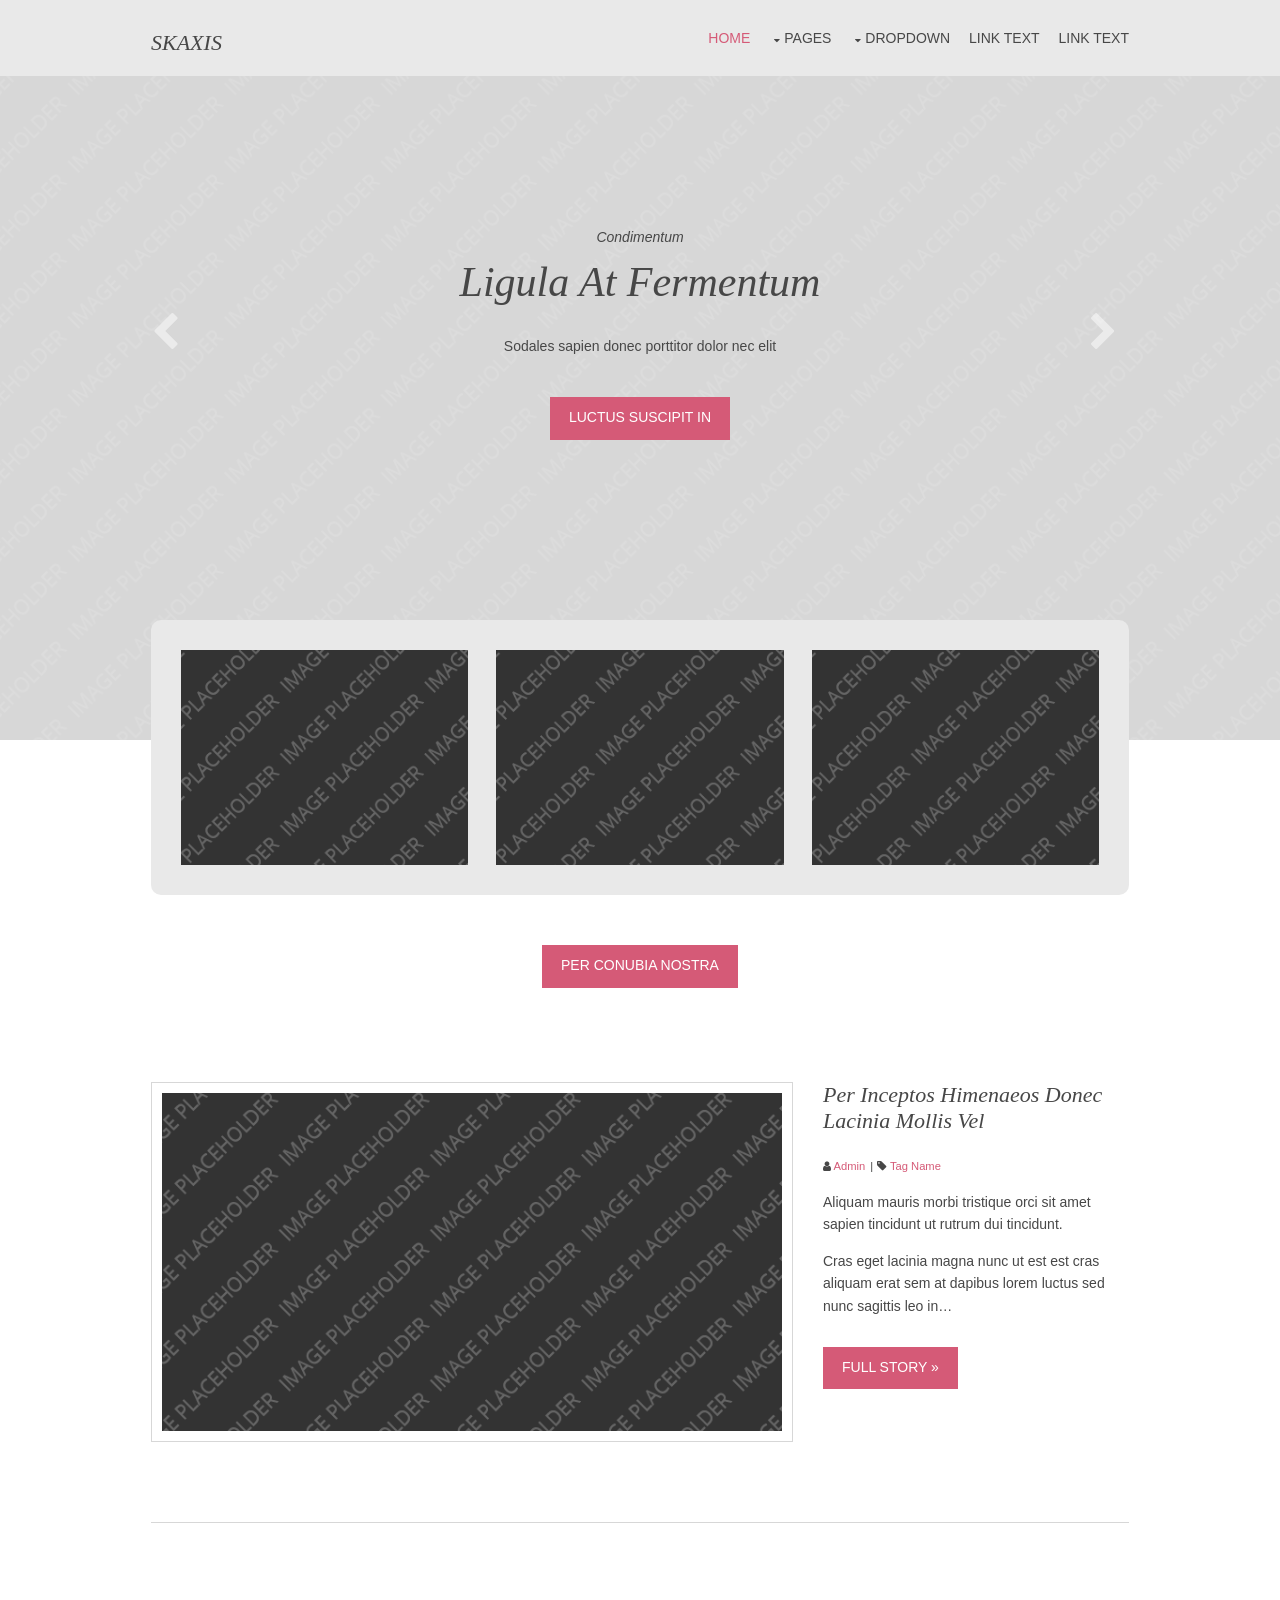
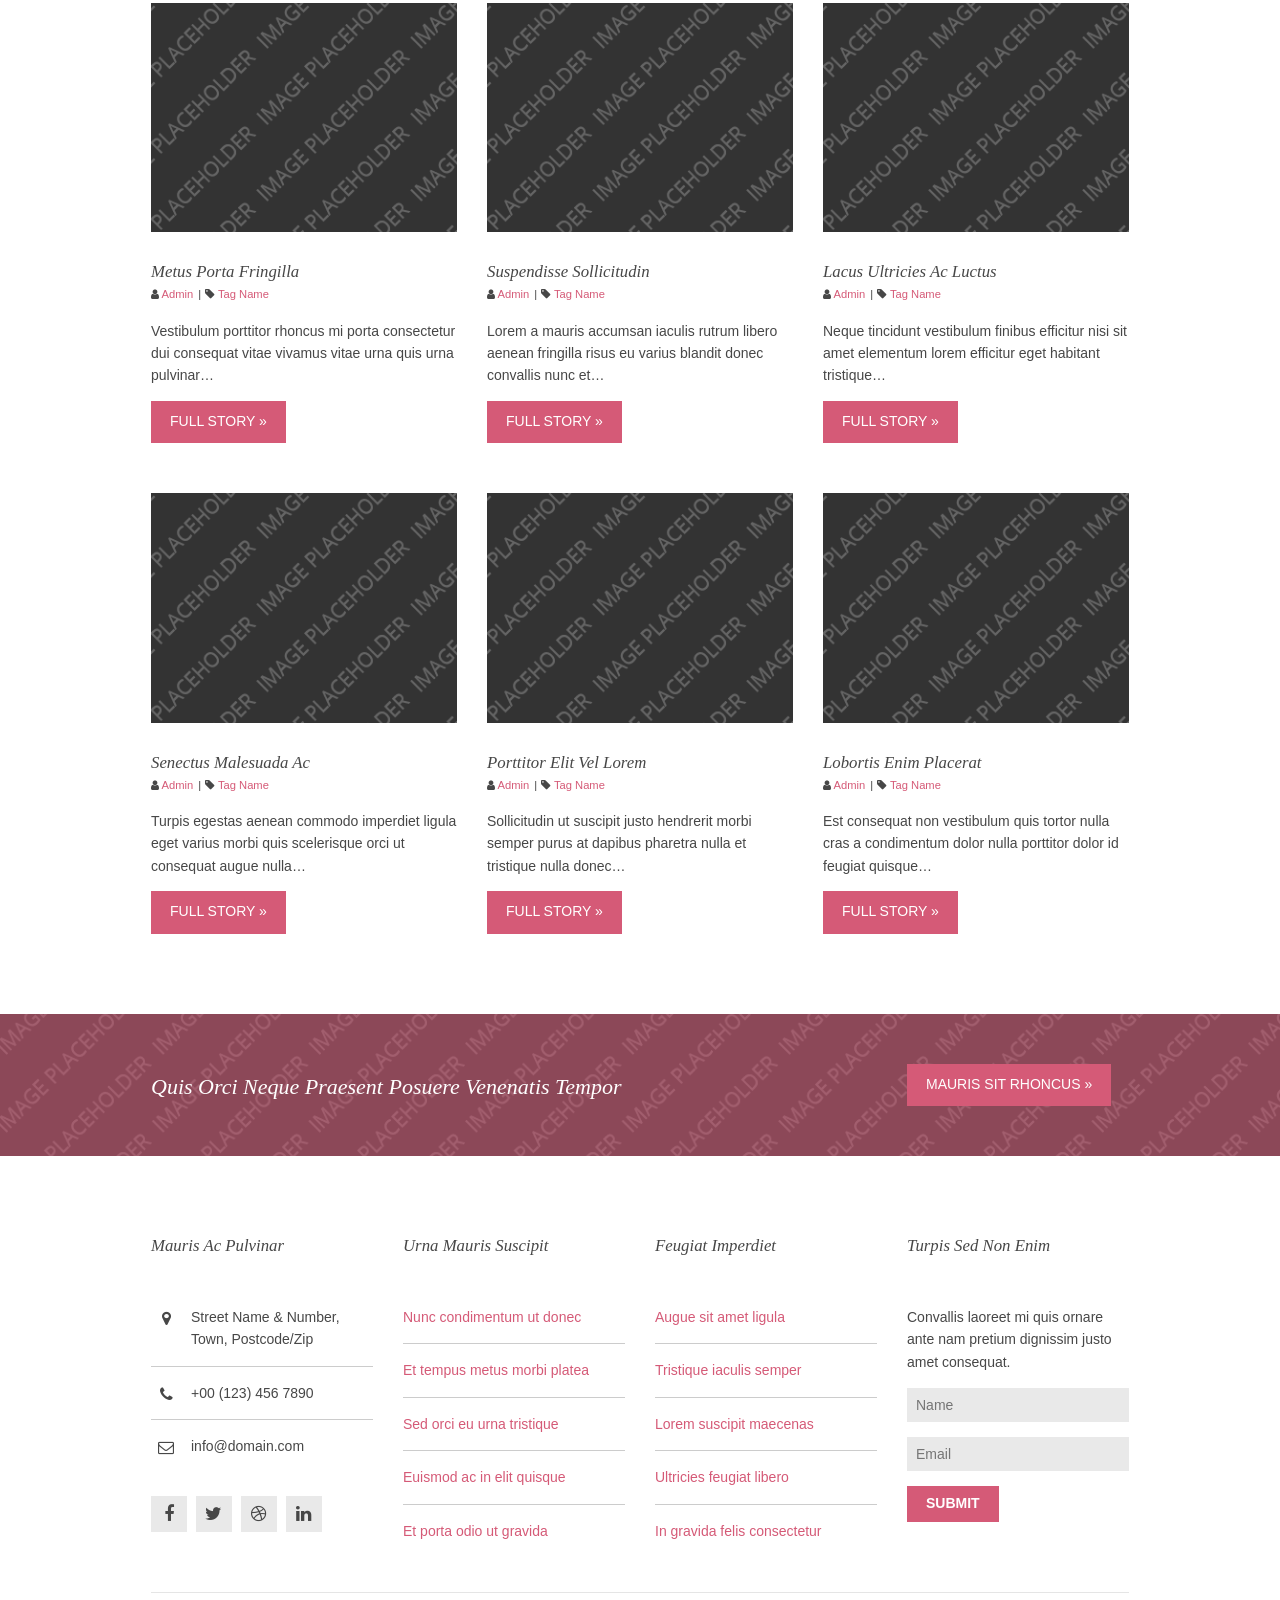
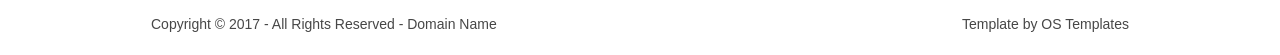
<file: index.html>
<!DOCTYPE html>
<!--
Template Name: Skaxis
Author: <a href="http://www.os-templates.com/">OS Templates</a>
Author URI: http://www.os-templates.com/
Licence: Free to use under our free template licence terms
Licence URI: http://www.os-templates.com/template-terms
-->
<html lang="">
<!-- To declare your language - read more here: https://www.w3.org/International/questions/qa-html-language-declarations -->
<head>
<title>Skaxis</title>
<meta charset="utf-8">
<meta name="viewport" content="width=device-width, initial-scale=1.0, maximum-scale=1.0, user-scalable=no">
<link href="layout/styles/layout.css" rel="stylesheet" type="text/css" media="all">
</head>
<body id="top">
<!-- ################################################################################################ -->
<!-- ################################################################################################ -->
<!-- ################################################################################################ -->
<!-- Top Background Image Wrapper -->
<div class="bgded overlay light" style="background-image:url('images/demo/backgrounds/01.png');"> 
  <!-- ################################################################################################ -->
  <div class="wrapper row1">
    <header id="header" class="hoc clear"> 
      <!-- ################################################################################################ -->
      <div id="logo" class="fl_left">
        <h1><a href="index.html">Skaxis</a></h1>
      </div>
      <nav id="mainav" class="fl_right">
        <ul class="clear">
          <li class="active"><a href="index.html">Home</a></li>
          <li><a class="drop" href="#">Pages</a>
            <ul>
              <li><a href="pages/gallery.html">Gallery</a></li>
              <li><a href="pages/full-width.html">Full Width</a></li>
              <li><a href="pages/sidebar-left.html">Sidebar Left</a></li>
              <li><a href="pages/sidebar-right.html">Sidebar Right</a></li>
              <li><a href="pages/basic-grid.html">Basic Grid</a></li>
            </ul>
          </li>
          <li><a class="drop" href="#">Dropdown</a>
            <ul>
              <li><a href="#">Level 2</a></li>
              <li><a class="drop" href="#">Level 2 + Drop</a>
                <ul>
                  <li><a href="#">Level 3</a></li>
                  <li><a href="#">Level 3</a></li>
                  <li><a href="#">Level 3</a></li>
                </ul>
              </li>
              <li><a href="#">Level 2</a></li>
            </ul>
          </li>
          <li><a href="#">Link Text</a></li>
          <li><a href="#">Link Text</a></li>
        </ul>
      </nav>
      <!-- ################################################################################################ -->
    </header>
  </div>
  <!-- ################################################################################################ -->
  <!-- ################################################################################################ -->
  <!-- ################################################################################################ -->
  <div id="pageintro" class="hoc clear"> 
    <!-- ################################################################################################ -->
    <div class="flexslider basicslider">
      <ul class="slides">
        <li>
          <article>
            <p>Condimentum</p>
            <h3 class="heading">Ligula at fermentum</h3>
            <p>Sodales sapien donec porttitor dolor nec elit</p>
            <footer><a class="btn" href="#">Luctus suscipit in</a></footer>
          </article>
        </li>
        <li>
          <article>
            <p>Laoreet</p>
            <h3 class="heading">Iaculis interdum</h3>
            <p>Nulla scelerisque posuere convallis</p>
            <footer>
              <form class="group" method="post" action="#">
                <fieldset>
                  <legend>Sign-Up:</legend>
                  <input type="email" value="" placeholder="Email Here&hellip;">
                  <button class="fa fa-sign-in" type="submit" title="Submit"><em>Submit</em></button>
                </fieldset>
              </form>
            </footer>
          </article>
        </li>
        <li>
          <article>
            <p>Phasellus</p>
            <h3 class="heading">Bibendum blandit</h3>
            <p>Lacus non tincidunt class aptent taciti sociosqu</p>
            <footer><a class="btn inverse" href="#">Litora torquent</a></footer>
          </article>
        </li>
      </ul>
    </div>
    <!-- ################################################################################################ -->
  </div>
  <!-- ################################################################################################ -->
</div>
<!-- End Top Background Image Wrapper -->
<!-- ################################################################################################ -->
<!-- ################################################################################################ -->
<!-- ################################################################################################ -->
<div class="wrapper">
  <div class="hoc clear"> 
    <!-- ################################################################################################ -->
    <figure id="introblocks">
      <ul class="nospace group">
        <li class="one_third first"><a href="#"><img src="images/demo/320x240.png" alt=""></a></li>
        <li class="one_third"><a href="#"><img src="images/demo/320x240.png" alt=""></a></li>
        <li class="one_third"><a href="#"><img src="images/demo/320x240.png" alt=""></a></li>
      </ul>
    </figure>
    <p class="center"><a class="btn" href="#">Per conubia nostra</a></p>
    <!-- ################################################################################################ -->
  </div>
</div>
<!-- ################################################################################################ -->
<!-- ################################################################################################ -->
<!-- ################################################################################################ -->
<div class="wrapper row3">
  <main class="hoc container clear"> 
    <!-- main body -->
    <!-- ################################################################################################ -->
    <article class="group btmspace-80">
      <div class="two_third first"><img class="borderedbox inspace-10" src="images/demo/660x360.png" alt=""></div>
      <div class="one_third">
        <h6 class="heading">Per inceptos himenaeos donec lacinia mollis vel</h6>
        <ul class="nospace meta">
          <li><i class="fa fa-user"></i> <a href="#">Admin</a></li>
          <li><i class="fa fa-tag"></i> <a href="#">Tag Name</a></li>
        </ul>
        <p>Aliquam mauris morbi tristique orci sit amet sapien tincidunt ut rutrum dui tincidunt.</p>
        <p class="btmspace-30">Cras eget lacinia magna nunc ut est est cras aliquam erat sem at dapibus lorem luctus sed nunc sagittis leo in&hellip;</p>
        <footer class="nospace"><a class="btn" href="#">Full Story &raquo;</a></footer>
      </div>
    </article>
    <!-- ################################################################################################ -->
    <hr class="btmspace-80">
    <!-- ################################################################################################ -->
    <ul class="nospace group overview">
      <li class="one_third">
        <article><a href="#"><img src="images/demo/320x240.png" alt=""></a>
          <h6 class="heading">Metus porta fringilla</h6>
          <ul class="nospace meta">
            <li><i class="fa fa-user"></i> <a href="#">Admin</a></li>
            <li><i class="fa fa-tag"></i> <a href="#">Tag Name</a></li>
          </ul>
          <p>Vestibulum porttitor rhoncus mi porta consectetur dui consequat vitae vivamus vitae urna quis urna pulvinar&hellip;</p>
          <footer class="nospace"><a class="btn" href="#">Full Story &raquo;</a></footer>
        </article>
      </li>
      <li class="one_third">
        <article><a href="#"><img src="images/demo/320x240.png" alt=""></a>
          <h6 class="heading">Suspendisse sollicitudin</h6>
          <ul class="nospace meta">
            <li><i class="fa fa-user"></i> <a href="#">Admin</a></li>
            <li><i class="fa fa-tag"></i> <a href="#">Tag Name</a></li>
          </ul>
          <p>Lorem a mauris accumsan iaculis rutrum libero aenean fringilla risus eu varius blandit donec convallis nunc et&hellip;</p>
          <footer class="nospace"><a class="btn" href="#">Full Story &raquo;</a></footer>
        </article>
      </li>
      <li class="one_third">
        <article><a href="#"><img src="images/demo/320x240.png" alt=""></a>
          <h6 class="heading">Lacus ultricies ac luctus</h6>
          <ul class="nospace meta">
            <li><i class="fa fa-user"></i> <a href="#">Admin</a></li>
            <li><i class="fa fa-tag"></i> <a href="#">Tag Name</a></li>
          </ul>
          <p>Neque tincidunt vestibulum finibus efficitur nisi sit amet elementum lorem efficitur eget habitant tristique&hellip;</p>
          <footer class="nospace"><a class="btn" href="#">Full Story &raquo;</a></footer>
        </article>
      </li>
      <li class="one_third">
        <article><a href="#"><img src="images/demo/320x240.png" alt=""></a>
          <h6 class="heading">Senectus malesuada ac</h6>
          <ul class="nospace meta">
            <li><i class="fa fa-user"></i> <a href="#">Admin</a></li>
            <li><i class="fa fa-tag"></i> <a href="#">Tag Name</a></li>
          </ul>
          <p>Turpis egestas aenean commodo imperdiet ligula eget varius morbi quis scelerisque orci ut consequat augue nulla&hellip;</p>
          <footer class="nospace"><a class="btn" href="#">Full Story &raquo;</a></footer>
        </article>
      </li>
      <li class="one_third">
        <article><a href="#"><img src="images/demo/320x240.png" alt=""></a>
          <h6 class="heading">Porttitor elit vel lorem</h6>
          <ul class="nospace meta">
            <li><i class="fa fa-user"></i> <a href="#">Admin</a></li>
            <li><i class="fa fa-tag"></i> <a href="#">Tag Name</a></li>
          </ul>
          <p>Sollicitudin ut suscipit justo hendrerit morbi semper purus at dapibus pharetra nulla et tristique nulla donec&hellip;</p>
          <footer class="nospace"><a class="btn" href="#">Full Story &raquo;</a></footer>
        </article>
      </li>
      <li class="one_third">
        <article><a href="#"><img src="images/demo/320x240.png" alt=""></a>
          <h6 class="heading">Lobortis enim placerat</h6>
          <ul class="nospace meta">
            <li><i class="fa fa-user"></i> <a href="#">Admin</a></li>
            <li><i class="fa fa-tag"></i> <a href="#">Tag Name</a></li>
          </ul>
          <p>Est consequat non vestibulum quis tortor nulla cras a condimentum dolor nulla porttitor dolor id feugiat quisque&hellip;</p>
          <footer class="nospace"><a class="btn" href="#">Full Story &raquo;</a></footer>
        </article>
      </li>
    </ul>
    <!-- ################################################################################################ -->
    <!-- / main body -->
    <div class="clear"></div>
  </main>
</div>
<!-- ################################################################################################ -->
<!-- ################################################################################################ -->
<!-- ################################################################################################ -->
<div class="wrapper bgded overlay coloured" style="background-image:url('images/demo/backgrounds/02.png');">
  <article class="hoc cta clear"> 
    <!-- ################################################################################################ -->
    <h6 class="three_quarter first">Quis orci neque praesent posuere venenatis tempor</h6>
    <footer class="one_quarter"><a class="btn" href="#">Mauris sit rhoncus &raquo;</a></footer>
    <!-- ################################################################################################ -->
  </article>
</div>
<!-- ################################################################################################ -->
<!-- ################################################################################################ -->
<!-- ################################################################################################ -->
<div class="wrapper row4">
  <footer id="footer" class="hoc clear"> 
    <!-- ################################################################################################ -->
    <div class="one_quarter first">
      <h6 class="heading">Mauris ac pulvinar</h6>
      <ul class="nospace btmspace-30 linklist contact">
        <li><i class="fa fa-map-marker"></i>
          <address>
          Street Name &amp; Number, Town, Postcode/Zip
          </address>
        </li>
        <li><i class="fa fa-phone"></i> +00 (123) 456 7890</li>
        <li><i class="fa fa-envelope-o"></i> info@domain.com</li>
      </ul>
      <ul class="faico clear">
        <li><a class="faicon-facebook" href="#"><i class="fa fa-facebook"></i></a></li>
        <li><a class="faicon-twitter" href="#"><i class="fa fa-twitter"></i></a></li>
        <li><a class="faicon-dribble" href="#"><i class="fa fa-dribbble"></i></a></li>
        <li><a class="faicon-linkedin" href="#"><i class="fa fa-linkedin"></i></a></li>
      </ul>
    </div>
    <div class="one_quarter">
      <h6 class="heading">Urna mauris suscipit</h6>
      <ul class="nospace linklist">
        <li><a href="#">Nunc condimentum ut donec</a></li>
        <li><a href="#">Et tempus metus morbi platea</a></li>
        <li><a href="#">Sed orci eu urna tristique</a></li>
        <li><a href="#">Euismod ac in elit quisque</a></li>
        <li><a href="#">Et porta odio ut gravida</a></li>
      </ul>
    </div>
    <div class="one_quarter">
      <h6 class="heading">Feugiat imperdiet</h6>
      <ul class="nospace linklist">
        <li><a href="#">Augue sit amet ligula</a></li>
        <li><a href="#">Tristique iaculis semper</a></li>
        <li><a href="#">Lorem suscipit maecenas</a></li>
        <li><a href="#">Ultricies feugiat libero</a></li>
        <li><a href="#">In gravida felis consectetur</a></li>
      </ul>
    </div>
    <div class="one_quarter">
      <h6 class="heading">Turpis sed non enim</h6>
      <p class="nospace btmspace-15">Convallis laoreet mi quis ornare ante nam pretium dignissim justo amet consequat.</p>
      <form method="post" action="#">
        <fieldset>
          <legend>Newsletter:</legend>
          <input class="btmspace-15" type="text" value="" placeholder="Name">
          <input class="btmspace-15" type="text" value="" placeholder="Email">
          <button type="submit" value="submit">Submit</button>
        </fieldset>
      </form>
    </div>
    <!-- ################################################################################################ -->
  </footer>
</div>
<!-- ################################################################################################ -->
<!-- ################################################################################################ -->
<!-- ################################################################################################ -->
<div class="wrapper row5">
  <div id="copyright" class="hoc clear"> 
    <!-- ################################################################################################ -->
    <p class="fl_left">Copyright &copy; 2017 - All Rights Reserved - <a href="#">Domain Name</a></p>
    <p class="fl_right">Template by <a target="_blank" href="http://www.os-templates.com/" title="Free Website Templates">OS Templates</a></p>
    <!-- ################################################################################################ -->
  </div>
</div>
<!-- ################################################################################################ -->
<!-- ################################################################################################ -->
<!-- ################################################################################################ -->
<a id="backtotop" href="#top"><i class="fa fa-chevron-up"></i></a>
<!-- JAVASCRIPTS -->
<script src="layout/scripts/jquery.min.js"></script>
<script src="layout/scripts/jquery.backtotop.js"></script>
<script src="layout/scripts/jquery.mobilemenu.js"></script>
<script src="layout/scripts/jquery.flexslider-min.js"></script>
</body>
</html>
</file>
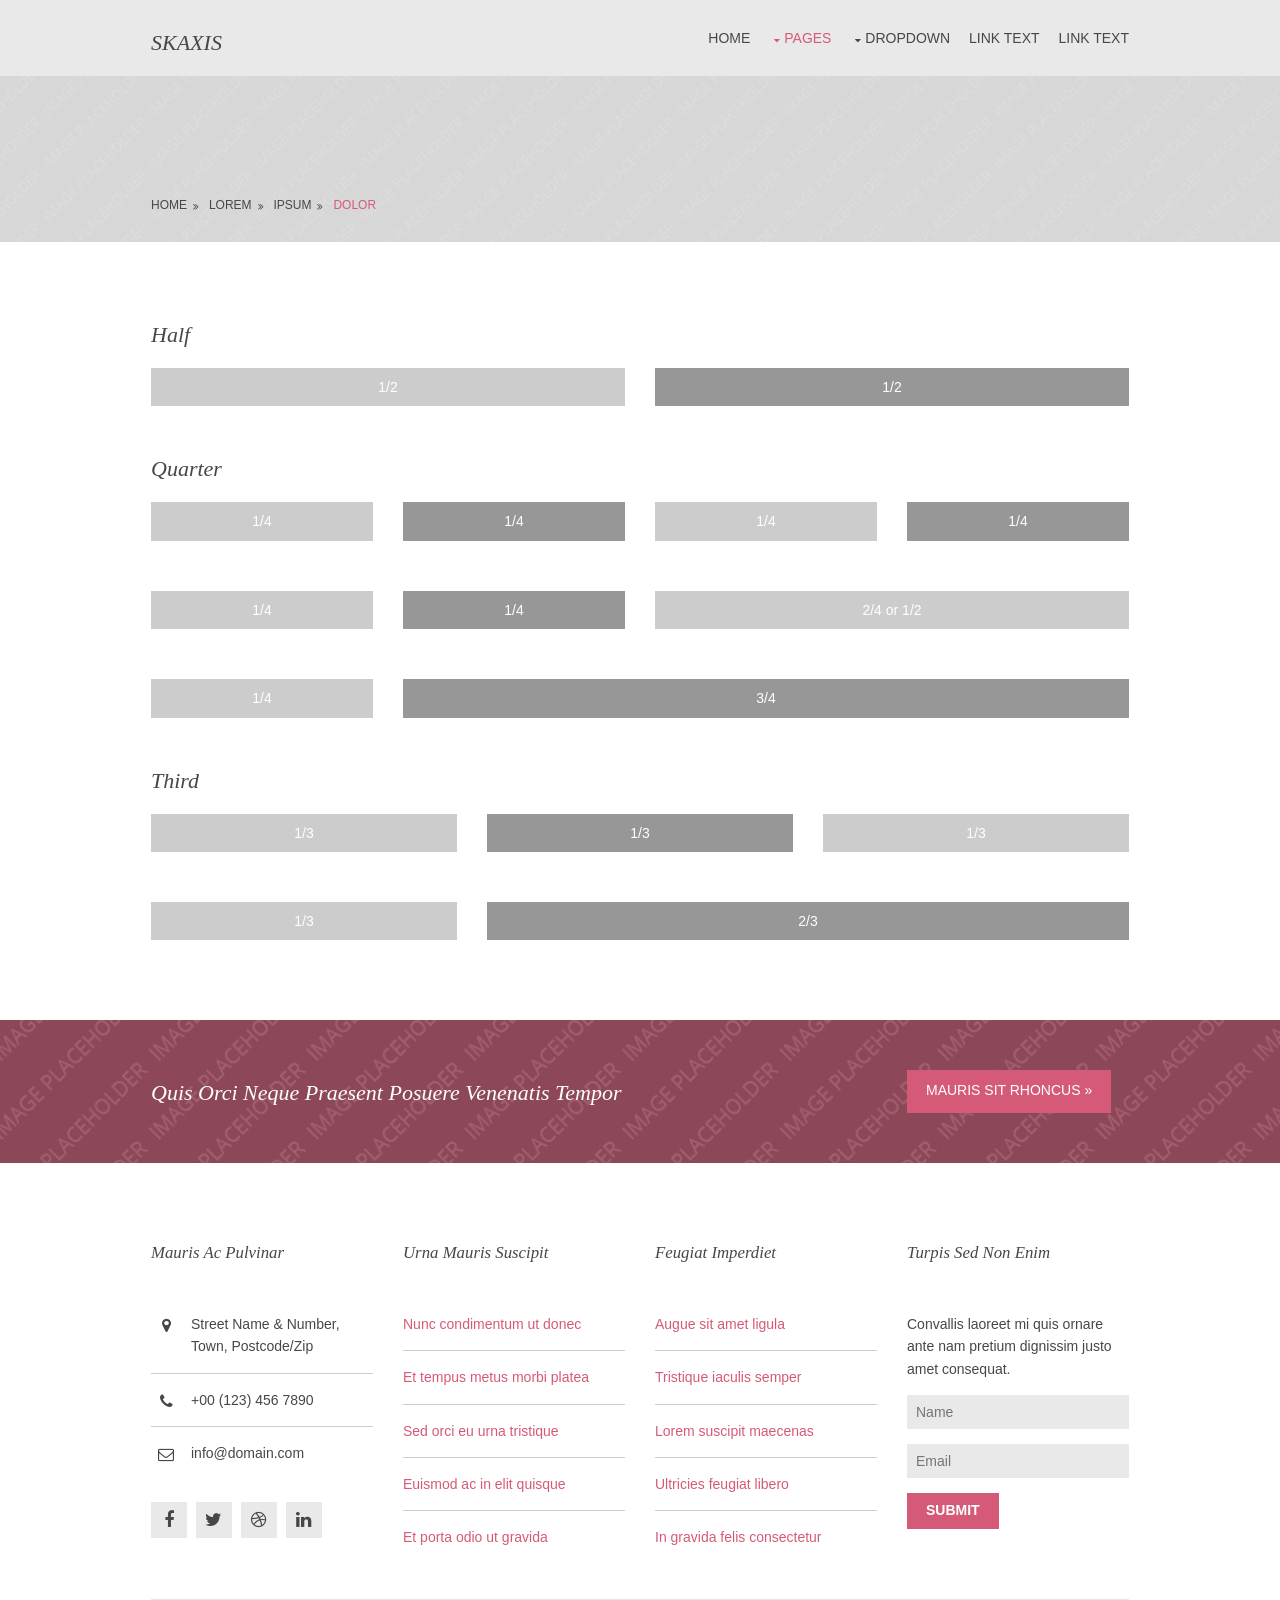
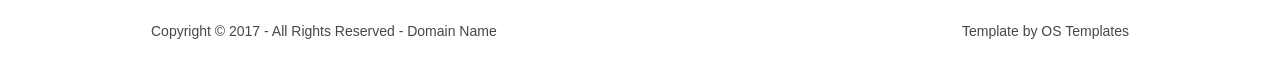
<file: pages/basic-grid.html>
<!DOCTYPE html>
<!--
Template Name: Skaxis
Author: <a href="http://www.os-templates.com/">OS Templates</a>
Author URI: http://www.os-templates.com/
Licence: Free to use under our free template licence terms
Licence URI: http://www.os-templates.com/template-terms
-->
<html lang="">
<!-- To declare your language - read more here: https://www.w3.org/International/questions/qa-html-language-declarations -->
<head>
<title>Skaxis | Pages | Basic Grid</title>
<meta charset="utf-8">
<meta name="viewport" content="width=device-width, initial-scale=1.0, maximum-scale=1.0, user-scalable=no">
<link href="../layout/styles/layout.css" rel="stylesheet" type="text/css" media="all">
<style type="text/css">
/* DEMO ONLY */
.container .demo{text-align:center;}
.container .demo div{padding:8px 0;}
.container .demo div:nth-child(odd){color:#FFFFFF; background:#CCCCCC;}
.container .demo div:nth-child(even){color:#FFFFFF; background:#979797;}
@media screen and (max-width:900px){.container .demo div{margin-bottom:0;}}
/* DEMO ONLY */
</style>
</head>
<body id="top">
<!-- ################################################################################################ -->
<!-- ################################################################################################ -->
<!-- ################################################################################################ -->
<!-- Top Background Image Wrapper -->
<div class="bgded overlay light" style="background-image:url('../images/demo/backgrounds/01.png');"> 
  <!-- ################################################################################################ -->
  <div class="wrapper row1">
    <header id="header" class="hoc clear"> 
      <!-- ################################################################################################ -->
      <div id="logo" class="fl_left">
        <h1><a href="../index.html">Skaxis</a></h1>
      </div>
      <nav id="mainav" class="fl_right">
        <ul class="clear">
          <li><a href="../index.html">Home</a></li>
          <li class="active"><a class="drop" href="#">Pages</a>
            <ul>
              <li><a href="gallery.html">Gallery</a></li>
              <li><a href="full-width.html">Full Width</a></li>
              <li><a href="sidebar-left.html">Sidebar Left</a></li>
              <li><a href="sidebar-right.html">Sidebar Right</a></li>
              <li class="active"><a href="basic-grid.html">Basic Grid</a></li>
            </ul>
          </li>
          <li><a class="drop" href="#">Dropdown</a>
            <ul>
              <li><a href="#">Level 2</a></li>
              <li><a class="drop" href="#">Level 2 + Drop</a>
                <ul>
                  <li><a href="#">Level 3</a></li>
                  <li><a href="#">Level 3</a></li>
                  <li><a href="#">Level 3</a></li>
                </ul>
              </li>
              <li><a href="#">Level 2</a></li>
            </ul>
          </li>
          <li><a href="#">Link Text</a></li>
          <li><a href="#">Link Text</a></li>
        </ul>
      </nav>
      <!-- ################################################################################################ -->
    </header>
  </div>
  <!-- ################################################################################################ -->
  <!-- ################################################################################################ -->
  <!-- ################################################################################################ -->
  <div id="breadcrumb" class="hoc clear"> 
    <!-- ################################################################################################ -->
    <ul>
      <li><a href="#">Home</a></li>
      <li><a href="#">Lorem</a></li>
      <li><a href="#">Ipsum</a></li>
      <li><a href="#">Dolor</a></li>
    </ul>
    <!-- ################################################################################################ -->
  </div>
  <!-- ################################################################################################ -->
</div>
<!-- End Top Background Image Wrapper -->
<!-- ################################################################################################ -->
<!-- ################################################################################################ -->
<!-- ################################################################################################ -->
<div class="wrapper row3">
  <main class="hoc container clear"> 
    <!-- main body -->
    <!-- ################################################################################################ -->
    <div class="content"> 
      <!-- ################################################################################################ -->
      <h2>Half</h2>
      <!-- ################################################################################################ -->
      <div class="group btmspace-50 demo">
        <div class="one_half first">1/2</div>
        <div class="one_half">1/2</div>
      </div>
      <!-- ################################################################################################ -->
      <h2>Quarter</h2>
      <!-- ################################################################################################ -->
      <div class="group btmspace-50 demo">
        <div class="one_quarter first">1/4</div>
        <div class="one_quarter">1/4</div>
        <div class="one_quarter">1/4</div>
        <div class="one_quarter">1/4</div>
      </div>
      <div class="group btmspace-50 demo">
        <div class="one_quarter first">1/4</div>
        <div class="one_quarter">1/4</div>
        <div class="two_quarter">2/4 or 1/2</div>
      </div>
      <div class="group btmspace-50 demo">
        <div class="one_quarter first">1/4</div>
        <div class="three_quarter">3/4</div>
      </div>
      <!-- ################################################################################################ -->
      <h2>Third</h2>
      <!-- ################################################################################################ -->
      <div class="group btmspace-50 demo">
        <div class="one_third first">1/3</div>
        <div class="one_third">1/3</div>
        <div class="one_third">1/3</div>
      </div>
      <div class="group demo">
        <div class="one_third first">1/3</div>
        <div class="two_third">2/3</div>
      </div>
      <!-- ################################################################################################ -->
    </div>
    <!-- ################################################################################################ -->
    <!-- / main body -->
    <div class="clear"></div>
  </main>
</div>
<!-- ################################################################################################ -->
<!-- ################################################################################################ -->
<!-- ################################################################################################ -->
<div class="wrapper bgded overlay coloured" style="background-image:url('../images/demo/backgrounds/02.png');">
  <article class="hoc cta clear"> 
    <!-- ################################################################################################ -->
    <h6 class="three_quarter first">Quis orci neque praesent posuere venenatis tempor</h6>
    <footer class="one_quarter"><a class="btn" href="#">Mauris sit rhoncus &raquo;</a></footer>
    <!-- ################################################################################################ -->
  </article>
</div>
<!-- ################################################################################################ -->
<!-- ################################################################################################ -->
<!-- ################################################################################################ -->
<div class="wrapper row4">
  <footer id="footer" class="hoc clear"> 
    <!-- ################################################################################################ -->
    <div class="one_quarter first">
      <h6 class="heading">Mauris ac pulvinar</h6>
      <ul class="nospace btmspace-30 linklist contact">
        <li><i class="fa fa-map-marker"></i>
          <address>
          Street Name &amp; Number, Town, Postcode/Zip
          </address>
        </li>
        <li><i class="fa fa-phone"></i> +00 (123) 456 7890</li>
        <li><i class="fa fa-envelope-o"></i> info@domain.com</li>
      </ul>
      <ul class="faico clear">
        <li><a class="faicon-facebook" href="#"><i class="fa fa-facebook"></i></a></li>
        <li><a class="faicon-twitter" href="#"><i class="fa fa-twitter"></i></a></li>
        <li><a class="faicon-dribble" href="#"><i class="fa fa-dribbble"></i></a></li>
        <li><a class="faicon-linkedin" href="#"><i class="fa fa-linkedin"></i></a></li>
      </ul>
    </div>
    <div class="one_quarter">
      <h6 class="heading">Urna mauris suscipit</h6>
      <ul class="nospace linklist">
        <li><a href="#">Nunc condimentum ut donec</a></li>
        <li><a href="#">Et tempus metus morbi platea</a></li>
        <li><a href="#">Sed orci eu urna tristique</a></li>
        <li><a href="#">Euismod ac in elit quisque</a></li>
        <li><a href="#">Et porta odio ut gravida</a></li>
      </ul>
    </div>
    <div class="one_quarter">
      <h6 class="heading">Feugiat imperdiet</h6>
      <ul class="nospace linklist">
        <li><a href="#">Augue sit amet ligula</a></li>
        <li><a href="#">Tristique iaculis semper</a></li>
        <li><a href="#">Lorem suscipit maecenas</a></li>
        <li><a href="#">Ultricies feugiat libero</a></li>
        <li><a href="#">In gravida felis consectetur</a></li>
      </ul>
    </div>
    <div class="one_quarter">
      <h6 class="heading">Turpis sed non enim</h6>
      <p class="nospace btmspace-15">Convallis laoreet mi quis ornare ante nam pretium dignissim justo amet consequat.</p>
      <form method="post" action="#">
        <fieldset>
          <legend>Newsletter:</legend>
          <input class="btmspace-15" type="text" value="" placeholder="Name">
          <input class="btmspace-15" type="text" value="" placeholder="Email">
          <button type="submit" value="submit">Submit</button>
        </fieldset>
      </form>
    </div>
    <!-- ################################################################################################ -->
  </footer>
</div>
<!-- ################################################################################################ -->
<!-- ################################################################################################ -->
<!-- ################################################################################################ -->
<div class="wrapper row5">
  <div id="copyright" class="hoc clear"> 
    <!-- ################################################################################################ -->
    <p class="fl_left">Copyright &copy; 2017 - All Rights Reserved - <a href="#">Domain Name</a></p>
    <p class="fl_right">Template by <a target="_blank" href="http://www.os-templates.com/" title="Free Website Templates">OS Templates</a></p>
    <!-- ################################################################################################ -->
  </div>
</div>
<!-- ################################################################################################ -->
<!-- ################################################################################################ -->
<!-- ################################################################################################ -->
<a id="backtotop" href="#top"><i class="fa fa-chevron-up"></i></a>
<!-- JAVASCRIPTS -->
<script src="../layout/scripts/jquery.min.js"></script>
<script src="../layout/scripts/jquery.backtotop.js"></script>
<script src="../layout/scripts/jquery.mobilemenu.js"></script>
</body>
</html>
</file>
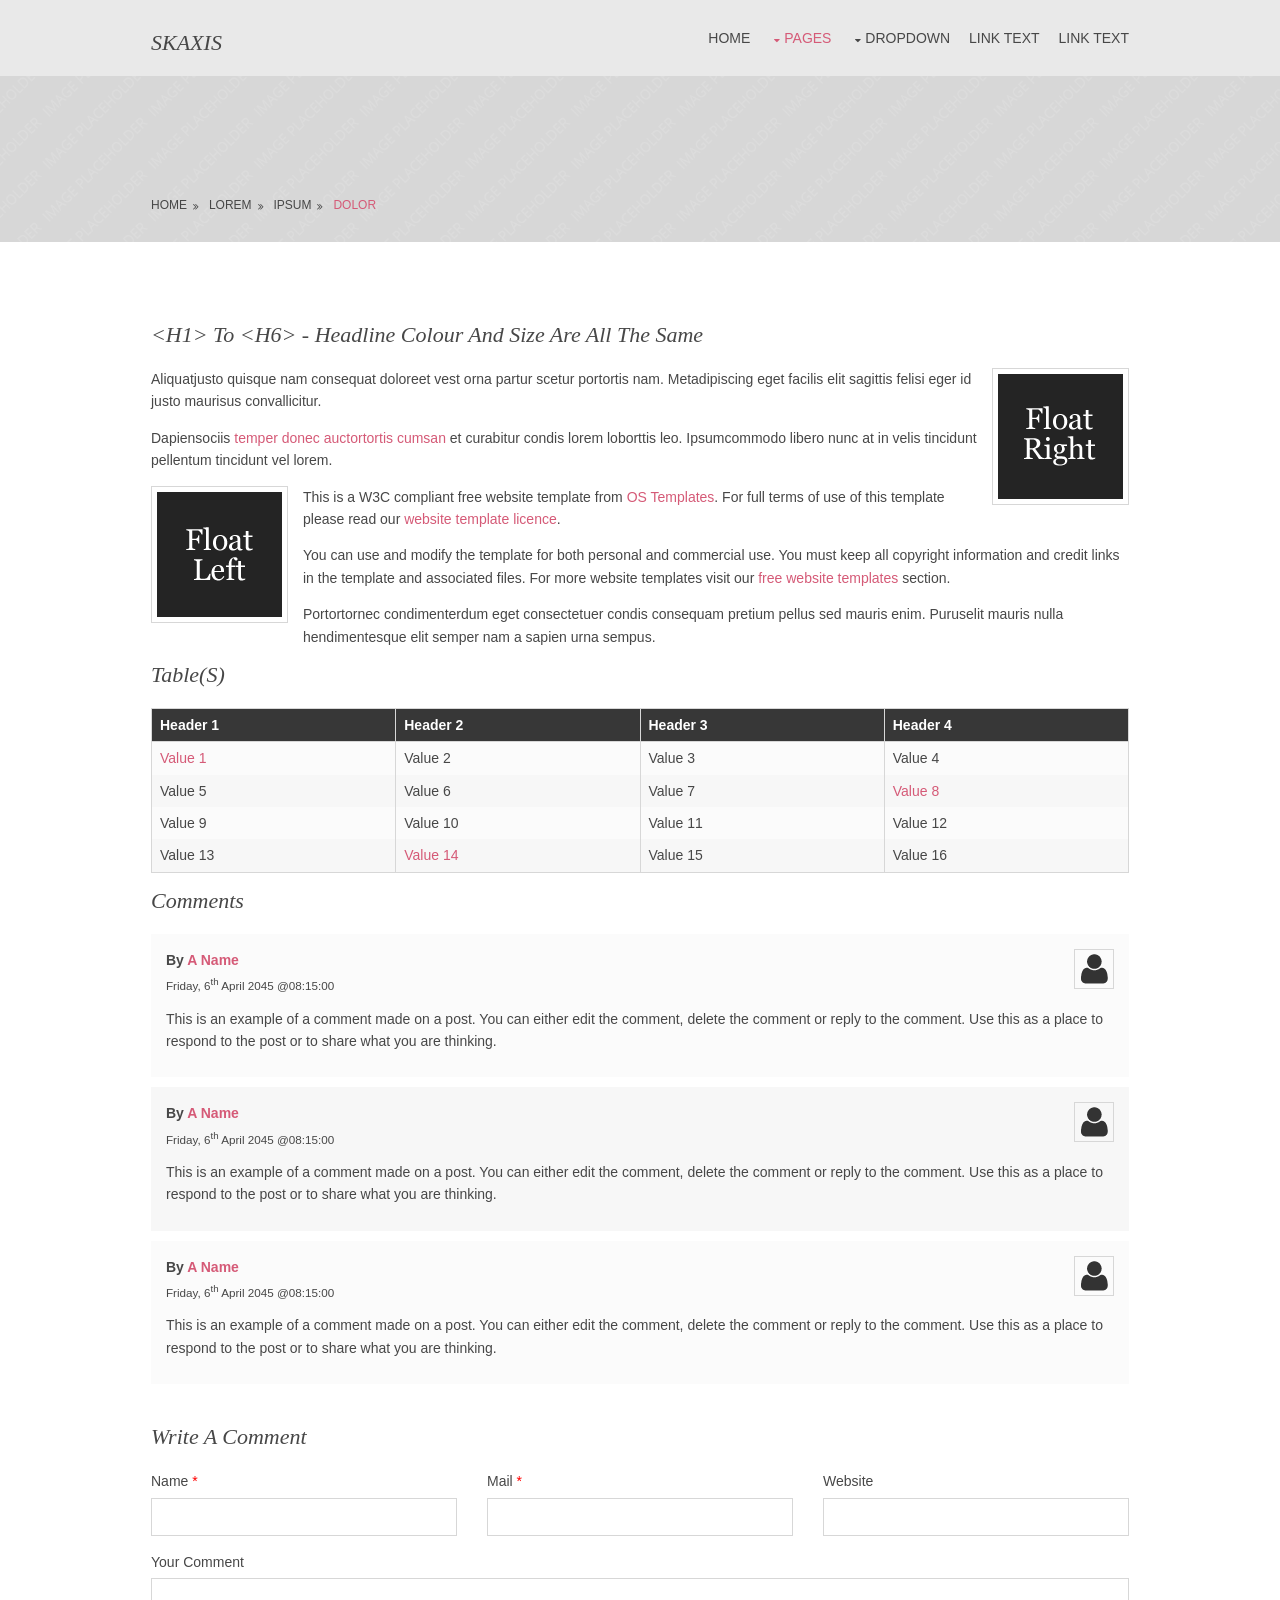
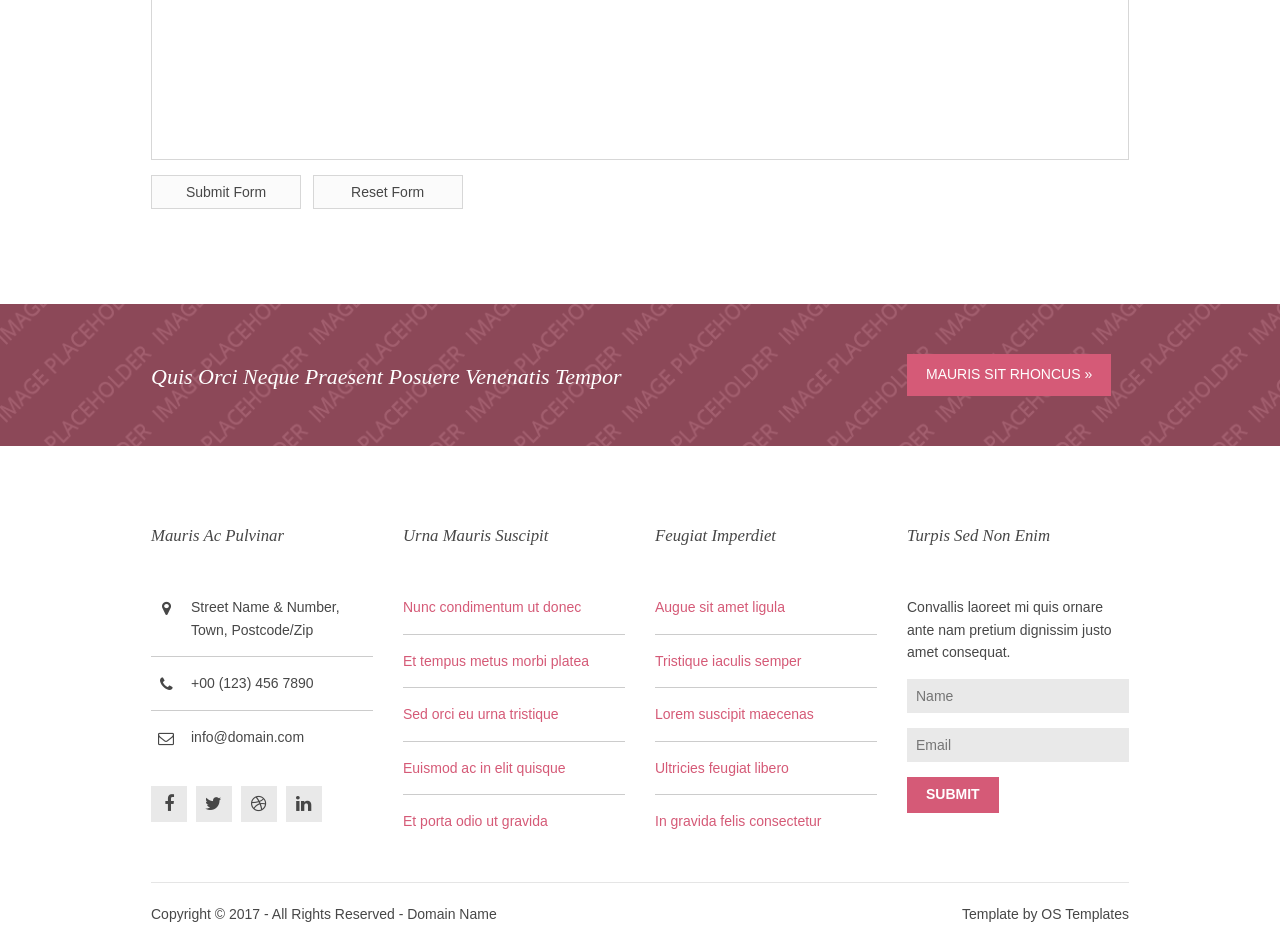
<file: pages/full-width.html>
<!DOCTYPE html>
<!--
Template Name: Skaxis
Author: <a href="http://www.os-templates.com/">OS Templates</a>
Author URI: http://www.os-templates.com/
Licence: Free to use under our free template licence terms
Licence URI: http://www.os-templates.com/template-terms
-->
<html lang="">
<!-- To declare your language - read more here: https://www.w3.org/International/questions/qa-html-language-declarations -->
<head>
<title>Skaxis | Pages | Full Width</title>
<meta charset="utf-8">
<meta name="viewport" content="width=device-width, initial-scale=1.0, maximum-scale=1.0, user-scalable=no">
<link href="../layout/styles/layout.css" rel="stylesheet" type="text/css" media="all">
</head>
<body id="top">
<!-- ################################################################################################ -->
<!-- ################################################################################################ -->
<!-- ################################################################################################ -->
<!-- Top Background Image Wrapper -->
<div class="bgded overlay light" style="background-image:url('../images/demo/backgrounds/01.png');"> 
  <!-- ################################################################################################ -->
  <div class="wrapper row1">
    <header id="header" class="hoc clear"> 
      <!-- ################################################################################################ -->
      <div id="logo" class="fl_left">
        <h1><a href="../index.html">Skaxis</a></h1>
      </div>
      <nav id="mainav" class="fl_right">
        <ul class="clear">
          <li><a href="../index.html">Home</a></li>
          <li class="active"><a class="drop" href="#">Pages</a>
            <ul>
              <li><a href="gallery.html">Gallery</a></li>
              <li class="active"><a href="full-width.html">Full Width</a></li>
              <li><a href="sidebar-left.html">Sidebar Left</a></li>
              <li><a href="sidebar-right.html">Sidebar Right</a></li>
              <li><a href="basic-grid.html">Basic Grid</a></li>
            </ul>
          </li>
          <li><a class="drop" href="#">Dropdown</a>
            <ul>
              <li><a href="#">Level 2</a></li>
              <li><a class="drop" href="#">Level 2 + Drop</a>
                <ul>
                  <li><a href="#">Level 3</a></li>
                  <li><a href="#">Level 3</a></li>
                  <li><a href="#">Level 3</a></li>
                </ul>
              </li>
              <li><a href="#">Level 2</a></li>
            </ul>
          </li>
          <li><a href="#">Link Text</a></li>
          <li><a href="#">Link Text</a></li>
        </ul>
      </nav>
      <!-- ################################################################################################ -->
    </header>
  </div>
  <!-- ################################################################################################ -->
  <!-- ################################################################################################ -->
  <!-- ################################################################################################ -->
  <div id="breadcrumb" class="hoc clear"> 
    <!-- ################################################################################################ -->
    <ul>
      <li><a href="#">Home</a></li>
      <li><a href="#">Lorem</a></li>
      <li><a href="#">Ipsum</a></li>
      <li><a href="#">Dolor</a></li>
    </ul>
    <!-- ################################################################################################ -->
  </div>
  <!-- ################################################################################################ -->
</div>
<!-- End Top Background Image Wrapper -->
<!-- ################################################################################################ -->
<!-- ################################################################################################ -->
<!-- ################################################################################################ -->
<div class="wrapper row3">
  <main class="hoc container clear"> 
    <!-- main body -->
    <!-- ################################################################################################ -->
    <div class="content"> 
      <!-- ################################################################################################ -->
      <h1>&lt;h1&gt; to &lt;h6&gt; - Headline Colour and Size Are All The Same</h1>
      <img class="imgr borderedbox inspace-5" src="../images/demo/imgr.gif" alt="">
      <p>Aliquatjusto quisque nam consequat doloreet vest orna partur scetur portortis nam. Metadipiscing eget facilis elit sagittis felisi eger id justo maurisus convallicitur.</p>
      <p>Dapiensociis <a href="#">temper donec auctortortis cumsan</a> et curabitur condis lorem loborttis leo. Ipsumcommodo libero nunc at in velis tincidunt pellentum tincidunt vel lorem.</p>
      <img class="imgl borderedbox inspace-5" src="../images/demo/imgl.gif" alt="">
      <p>This is a W3C compliant free website template from <a href="http://www.os-templates.com/" title="Free Website Templates">OS Templates</a>. For full terms of use of this template please read our <a href="http://www.os-templates.com/template-terms">website template licence</a>.</p>
      <p>You can use and modify the template for both personal and commercial use. You must keep all copyright information and credit links in the template and associated files. For more website templates visit our <a href="http://www.os-templates.com/">free website templates</a> section.</p>
      <p>Portortornec condimenterdum eget consectetuer condis consequam pretium pellus sed mauris enim. Puruselit mauris nulla hendimentesque elit semper nam a sapien urna sempus.</p>
      <h1>Table(s)</h1>
      <div class="scrollable">
        <table>
          <thead>
            <tr>
              <th>Header 1</th>
              <th>Header 2</th>
              <th>Header 3</th>
              <th>Header 4</th>
            </tr>
          </thead>
          <tbody>
            <tr>
              <td><a href="#">Value 1</a></td>
              <td>Value 2</td>
              <td>Value 3</td>
              <td>Value 4</td>
            </tr>
            <tr>
              <td>Value 5</td>
              <td>Value 6</td>
              <td>Value 7</td>
              <td><a href="#">Value 8</a></td>
            </tr>
            <tr>
              <td>Value 9</td>
              <td>Value 10</td>
              <td>Value 11</td>
              <td>Value 12</td>
            </tr>
            <tr>
              <td>Value 13</td>
              <td><a href="#">Value 14</a></td>
              <td>Value 15</td>
              <td>Value 16</td>
            </tr>
          </tbody>
        </table>
      </div>
      <div id="comments">
        <h2>Comments</h2>
        <ul>
          <li>
            <article>
              <header>
                <figure class="avatar"><img src="../images/demo/avatar.png" alt=""></figure>
                <address>
                By <a href="#">A Name</a>
                </address>
                <time datetime="2045-04-06T08:15+00:00">Friday, 6<sup>th</sup> April 2045 @08:15:00</time>
              </header>
              <div class="comcont">
                <p>This is an example of a comment made on a post. You can either edit the comment, delete the comment or reply to the comment. Use this as a place to respond to the post or to share what you are thinking.</p>
              </div>
            </article>
          </li>
          <li>
            <article>
              <header>
                <figure class="avatar"><img src="../images/demo/avatar.png" alt=""></figure>
                <address>
                By <a href="#">A Name</a>
                </address>
                <time datetime="2045-04-06T08:15+00:00">Friday, 6<sup>th</sup> April 2045 @08:15:00</time>
              </header>
              <div class="comcont">
                <p>This is an example of a comment made on a post. You can either edit the comment, delete the comment or reply to the comment. Use this as a place to respond to the post or to share what you are thinking.</p>
              </div>
            </article>
          </li>
          <li>
            <article>
              <header>
                <figure class="avatar"><img src="../images/demo/avatar.png" alt=""></figure>
                <address>
                By <a href="#">A Name</a>
                </address>
                <time datetime="2045-04-06T08:15+00:00">Friday, 6<sup>th</sup> April 2045 @08:15:00</time>
              </header>
              <div class="comcont">
                <p>This is an example of a comment made on a post. You can either edit the comment, delete the comment or reply to the comment. Use this as a place to respond to the post or to share what you are thinking.</p>
              </div>
            </article>
          </li>
        </ul>
        <h2>Write A Comment</h2>
        <form action="#" method="post">
          <div class="one_third first">
            <label for="name">Name <span>*</span></label>
            <input type="text" name="name" id="name" value="" size="22" required>
          </div>
          <div class="one_third">
            <label for="email">Mail <span>*</span></label>
            <input type="email" name="email" id="email" value="" size="22" required>
          </div>
          <div class="one_third">
            <label for="url">Website</label>
            <input type="url" name="url" id="url" value="" size="22">
          </div>
          <div class="block clear">
            <label for="comment">Your Comment</label>
            <textarea name="comment" id="comment" cols="25" rows="10"></textarea>
          </div>
          <div>
            <input type="submit" name="submit" value="Submit Form">
            &nbsp;
            <input type="reset" name="reset" value="Reset Form">
          </div>
        </form>
      </div>
      <!-- ################################################################################################ -->
    </div>
    <!-- ################################################################################################ -->
    <!-- / main body -->
    <div class="clear"></div>
  </main>
</div>
<!-- ################################################################################################ -->
<!-- ################################################################################################ -->
<!-- ################################################################################################ -->
<div class="wrapper bgded overlay coloured" style="background-image:url('../images/demo/backgrounds/02.png');">
  <article class="hoc cta clear"> 
    <!-- ################################################################################################ -->
    <h6 class="three_quarter first">Quis orci neque praesent posuere venenatis tempor</h6>
    <footer class="one_quarter"><a class="btn" href="#">Mauris sit rhoncus &raquo;</a></footer>
    <!-- ################################################################################################ -->
  </article>
</div>
<!-- ################################################################################################ -->
<!-- ################################################################################################ -->
<!-- ################################################################################################ -->
<div class="wrapper row4">
  <footer id="footer" class="hoc clear"> 
    <!-- ################################################################################################ -->
    <div class="one_quarter first">
      <h6 class="heading">Mauris ac pulvinar</h6>
      <ul class="nospace btmspace-30 linklist contact">
        <li><i class="fa fa-map-marker"></i>
          <address>
          Street Name &amp; Number, Town, Postcode/Zip
          </address>
        </li>
        <li><i class="fa fa-phone"></i> +00 (123) 456 7890</li>
        <li><i class="fa fa-envelope-o"></i> info@domain.com</li>
      </ul>
      <ul class="faico clear">
        <li><a class="faicon-facebook" href="#"><i class="fa fa-facebook"></i></a></li>
        <li><a class="faicon-twitter" href="#"><i class="fa fa-twitter"></i></a></li>
        <li><a class="faicon-dribble" href="#"><i class="fa fa-dribbble"></i></a></li>
        <li><a class="faicon-linkedin" href="#"><i class="fa fa-linkedin"></i></a></li>
      </ul>
    </div>
    <div class="one_quarter">
      <h6 class="heading">Urna mauris suscipit</h6>
      <ul class="nospace linklist">
        <li><a href="#">Nunc condimentum ut donec</a></li>
        <li><a href="#">Et tempus metus morbi platea</a></li>
        <li><a href="#">Sed orci eu urna tristique</a></li>
        <li><a href="#">Euismod ac in elit quisque</a></li>
        <li><a href="#">Et porta odio ut gravida</a></li>
      </ul>
    </div>
    <div class="one_quarter">
      <h6 class="heading">Feugiat imperdiet</h6>
      <ul class="nospace linklist">
        <li><a href="#">Augue sit amet ligula</a></li>
        <li><a href="#">Tristique iaculis semper</a></li>
        <li><a href="#">Lorem suscipit maecenas</a></li>
        <li><a href="#">Ultricies feugiat libero</a></li>
        <li><a href="#">In gravida felis consectetur</a></li>
      </ul>
    </div>
    <div class="one_quarter">
      <h6 class="heading">Turpis sed non enim</h6>
      <p class="nospace btmspace-15">Convallis laoreet mi quis ornare ante nam pretium dignissim justo amet consequat.</p>
      <form method="post" action="#">
        <fieldset>
          <legend>Newsletter:</legend>
          <input class="btmspace-15" type="text" value="" placeholder="Name">
          <input class="btmspace-15" type="text" value="" placeholder="Email">
          <button type="submit" value="submit">Submit</button>
        </fieldset>
      </form>
    </div>
    <!-- ################################################################################################ -->
  </footer>
</div>
<!-- ################################################################################################ -->
<!-- ################################################################################################ -->
<!-- ################################################################################################ -->
<div class="wrapper row5">
  <div id="copyright" class="hoc clear"> 
    <!-- ################################################################################################ -->
    <p class="fl_left">Copyright &copy; 2017 - All Rights Reserved - <a href="#">Domain Name</a></p>
    <p class="fl_right">Template by <a target="_blank" href="http://www.os-templates.com/" title="Free Website Templates">OS Templates</a></p>
    <!-- ################################################################################################ -->
  </div>
</div>
<!-- ################################################################################################ -->
<!-- ################################################################################################ -->
<!-- ################################################################################################ -->
<a id="backtotop" href="#top"><i class="fa fa-chevron-up"></i></a>
<!-- JAVASCRIPTS -->
<script src="../layout/scripts/jquery.min.js"></script>
<script src="../layout/scripts/jquery.backtotop.js"></script>
<script src="../layout/scripts/jquery.mobilemenu.js"></script>
</body>
</html>
</file>
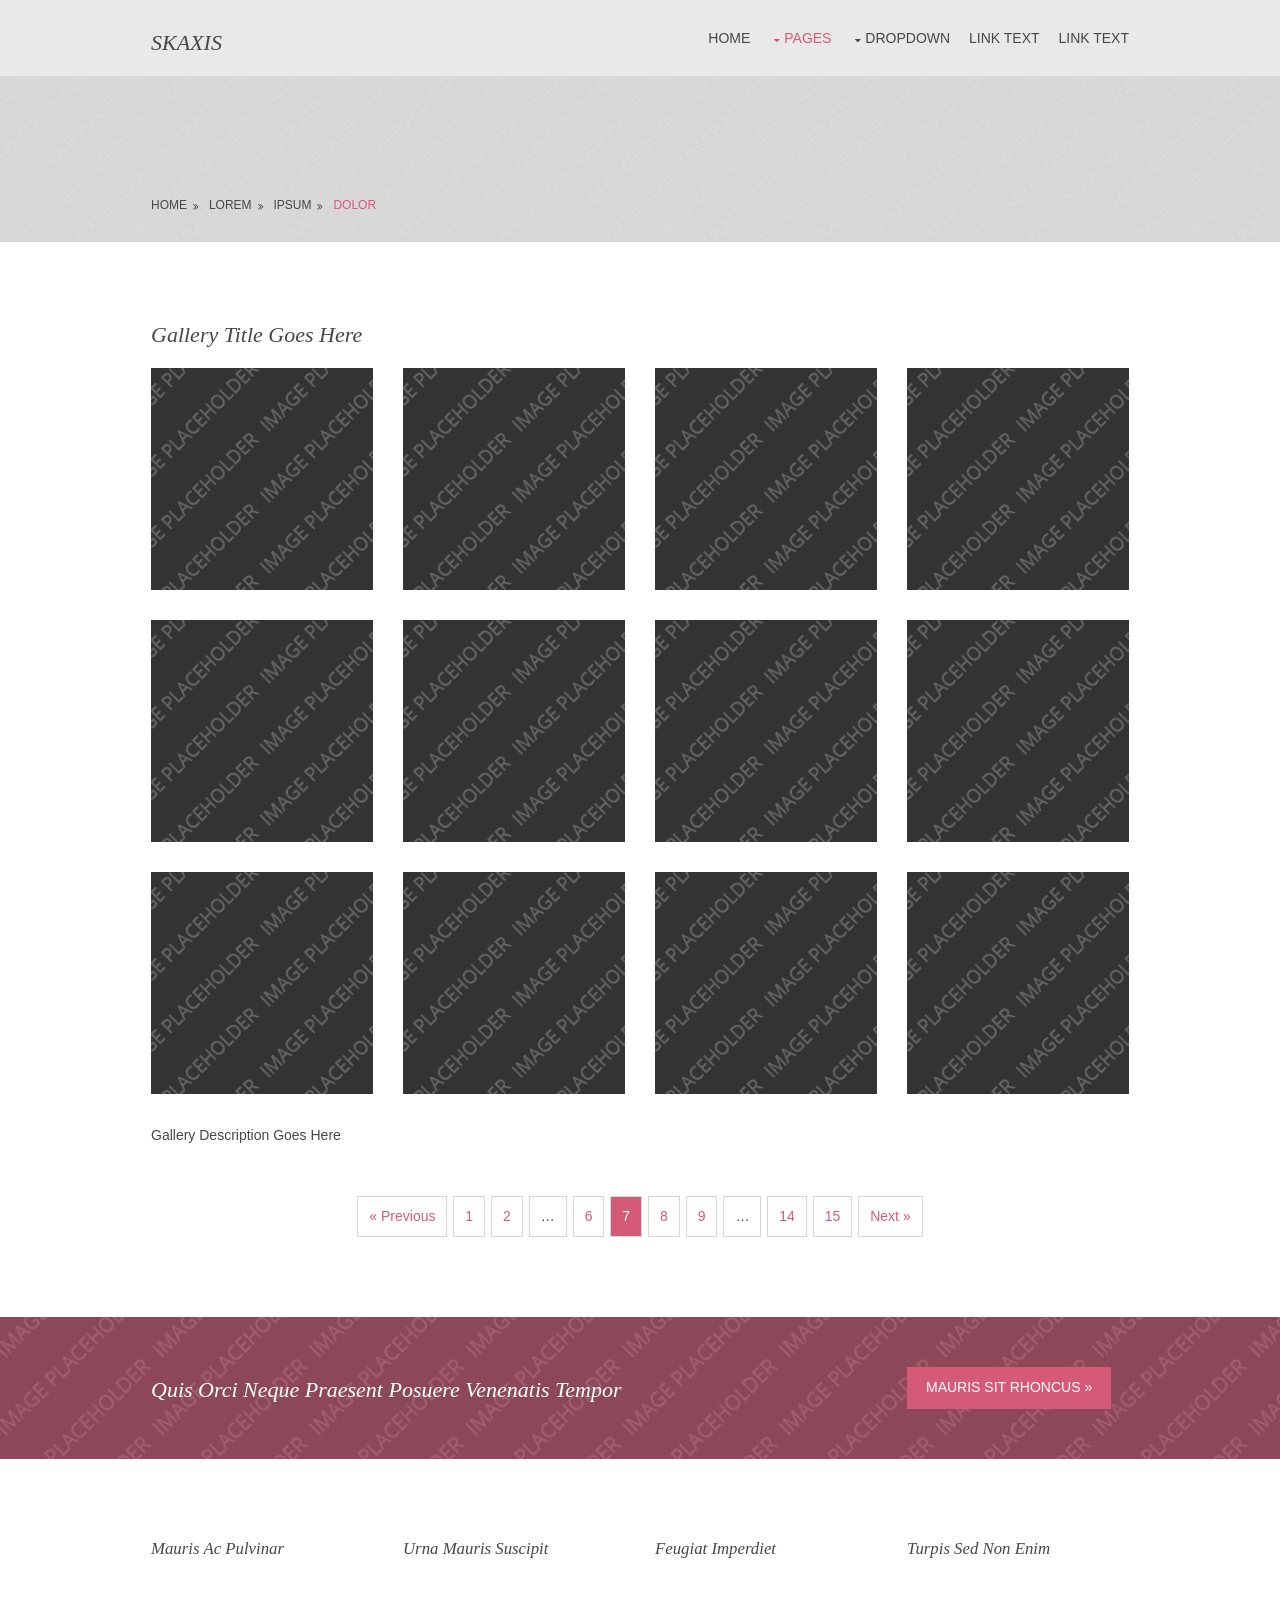
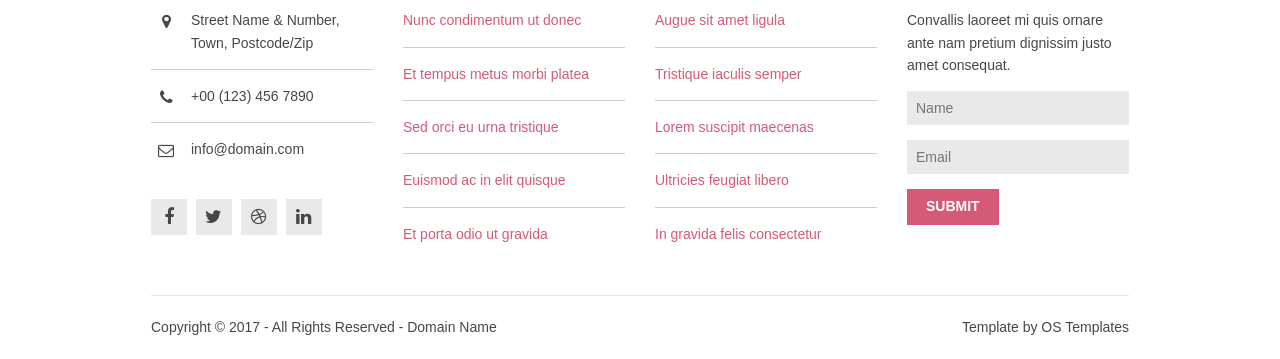
<file: pages/gallery.html>
<!DOCTYPE html>
<!--
Template Name: Skaxis
Author: <a href="http://www.os-templates.com/">OS Templates</a>
Author URI: http://www.os-templates.com/
Licence: Free to use under our free template licence terms
Licence URI: http://www.os-templates.com/template-terms
-->
<html lang="">
<!-- To declare your language - read more here: https://www.w3.org/International/questions/qa-html-language-declarations -->
<head>
<title>Skaxis | Pages | Gallery</title>
<meta charset="utf-8">
<meta name="viewport" content="width=device-width, initial-scale=1.0, maximum-scale=1.0, user-scalable=no">
<link href="../layout/styles/layout.css" rel="stylesheet" type="text/css" media="all">
</head>
<body id="top">
<!-- ################################################################################################ -->
<!-- ################################################################################################ -->
<!-- ################################################################################################ -->
<!-- Top Background Image Wrapper -->
<div class="bgded overlay light" style="background-image:url('../images/demo/backgrounds/01.png');"> 
  <!-- ################################################################################################ -->
  <div class="wrapper row1">
    <header id="header" class="hoc clear"> 
      <!-- ################################################################################################ -->
      <div id="logo" class="fl_left">
        <h1><a href="../index.html">Skaxis</a></h1>
      </div>
      <nav id="mainav" class="fl_right">
        <ul class="clear">
          <li><a href="../index.html">Home</a></li>
          <li class="active"><a class="drop" href="#">Pages</a>
            <ul>
              <li class="active"><a href="gallery.html">Gallery</a></li>
              <li><a href="full-width.html">Full Width</a></li>
              <li><a href="sidebar-left.html">Sidebar Left</a></li>
              <li><a href="sidebar-right.html">Sidebar Right</a></li>
              <li><a href="basic-grid.html">Basic Grid</a></li>
            </ul>
          </li>
          <li><a class="drop" href="#">Dropdown</a>
            <ul>
              <li><a href="#">Level 2</a></li>
              <li><a class="drop" href="#">Level 2 + Drop</a>
                <ul>
                  <li><a href="#">Level 3</a></li>
                  <li><a href="#">Level 3</a></li>
                  <li><a href="#">Level 3</a></li>
                </ul>
              </li>
              <li><a href="#">Level 2</a></li>
            </ul>
          </li>
          <li><a href="#">Link Text</a></li>
          <li><a href="#">Link Text</a></li>
        </ul>
      </nav>
      <!-- ################################################################################################ -->
    </header>
  </div>
  <!-- ################################################################################################ -->
  <!-- ################################################################################################ -->
  <!-- ################################################################################################ -->
  <div id="breadcrumb" class="hoc clear"> 
    <!-- ################################################################################################ -->
    <ul>
      <li><a href="#">Home</a></li>
      <li><a href="#">Lorem</a></li>
      <li><a href="#">Ipsum</a></li>
      <li><a href="#">Dolor</a></li>
    </ul>
    <!-- ################################################################################################ -->
  </div>
  <!-- ################################################################################################ -->
</div>
<!-- End Top Background Image Wrapper -->
<!-- ################################################################################################ -->
<!-- ################################################################################################ -->
<!-- ################################################################################################ -->
<div class="wrapper row3">
  <main class="hoc container clear"> 
    <!-- main body -->
    <!-- ################################################################################################ -->
    <div class="content"> 
      <!-- ################################################################################################ -->
      <div id="gallery">
        <figure>
          <header class="heading">Gallery Title Goes Here</header>
          <ul class="nospace clear">
            <li class="one_quarter first"><a href="#"><img src="../images/demo/gallery/01.png" alt=""></a></li>
            <li class="one_quarter"><a href="#"><img src="../images/demo/gallery/01.png" alt=""></a></li>
            <li class="one_quarter"><a href="#"><img src="../images/demo/gallery/01.png" alt=""></a></li>
            <li class="one_quarter"><a href="#"><img src="../images/demo/gallery/01.png" alt=""></a></li>
            <li class="one_quarter first"><a href="#"><img src="../images/demo/gallery/01.png" alt=""></a></li>
            <li class="one_quarter"><a href="#"><img src="../images/demo/gallery/01.png" alt=""></a></li>
            <li class="one_quarter"><a href="#"><img src="../images/demo/gallery/01.png" alt=""></a></li>
            <li class="one_quarter"><a href="#"><img src="../images/demo/gallery/01.png" alt=""></a></li>
            <li class="one_quarter first"><a href="#"><img src="../images/demo/gallery/01.png" alt=""></a></li>
            <li class="one_quarter"><a href="#"><img src="../images/demo/gallery/01.png" alt=""></a></li>
            <li class="one_quarter"><a href="#"><img src="../images/demo/gallery/01.png" alt=""></a></li>
            <li class="one_quarter"><a href="#"><img src="../images/demo/gallery/01.png" alt=""></a></li>
          </ul>
          <figcaption>Gallery Description Goes Here</figcaption>
        </figure>
      </div>
      <!-- ################################################################################################ -->
      <!-- ################################################################################################ -->
      <nav class="pagination">
        <ul>
          <li><a href="#">&laquo; Previous</a></li>
          <li><a href="#">1</a></li>
          <li><a href="#">2</a></li>
          <li><strong>&hellip;</strong></li>
          <li><a href="#">6</a></li>
          <li class="current"><strong>7</strong></li>
          <li><a href="#">8</a></li>
          <li><a href="#">9</a></li>
          <li><strong>&hellip;</strong></li>
          <li><a href="#">14</a></li>
          <li><a href="#">15</a></li>
          <li><a href="#">Next &raquo;</a></li>
        </ul>
      </nav>
      <!-- ################################################################################################ -->
    </div>
    <!-- ################################################################################################ -->
    <!-- / main body -->
    <div class="clear"></div>
  </main>
</div>
<!-- ################################################################################################ -->
<!-- ################################################################################################ -->
<!-- ################################################################################################ -->
<div class="wrapper bgded overlay coloured" style="background-image:url('../images/demo/backgrounds/02.png');">
  <article class="hoc cta clear"> 
    <!-- ################################################################################################ -->
    <h6 class="three_quarter first">Quis orci neque praesent posuere venenatis tempor</h6>
    <footer class="one_quarter"><a class="btn" href="#">Mauris sit rhoncus &raquo;</a></footer>
    <!-- ################################################################################################ -->
  </article>
</div>
<!-- ################################################################################################ -->
<!-- ################################################################################################ -->
<!-- ################################################################################################ -->
<div class="wrapper row4">
  <footer id="footer" class="hoc clear"> 
    <!-- ################################################################################################ -->
    <div class="one_quarter first">
      <h6 class="heading">Mauris ac pulvinar</h6>
      <ul class="nospace btmspace-30 linklist contact">
        <li><i class="fa fa-map-marker"></i>
          <address>
          Street Name &amp; Number, Town, Postcode/Zip
          </address>
        </li>
        <li><i class="fa fa-phone"></i> +00 (123) 456 7890</li>
        <li><i class="fa fa-envelope-o"></i> info@domain.com</li>
      </ul>
      <ul class="faico clear">
        <li><a class="faicon-facebook" href="#"><i class="fa fa-facebook"></i></a></li>
        <li><a class="faicon-twitter" href="#"><i class="fa fa-twitter"></i></a></li>
        <li><a class="faicon-dribble" href="#"><i class="fa fa-dribbble"></i></a></li>
        <li><a class="faicon-linkedin" href="#"><i class="fa fa-linkedin"></i></a></li>
      </ul>
    </div>
    <div class="one_quarter">
      <h6 class="heading">Urna mauris suscipit</h6>
      <ul class="nospace linklist">
        <li><a href="#">Nunc condimentum ut donec</a></li>
        <li><a href="#">Et tempus metus morbi platea</a></li>
        <li><a href="#">Sed orci eu urna tristique</a></li>
        <li><a href="#">Euismod ac in elit quisque</a></li>
        <li><a href="#">Et porta odio ut gravida</a></li>
      </ul>
    </div>
    <div class="one_quarter">
      <h6 class="heading">Feugiat imperdiet</h6>
      <ul class="nospace linklist">
        <li><a href="#">Augue sit amet ligula</a></li>
        <li><a href="#">Tristique iaculis semper</a></li>
        <li><a href="#">Lorem suscipit maecenas</a></li>
        <li><a href="#">Ultricies feugiat libero</a></li>
        <li><a href="#">In gravida felis consectetur</a></li>
      </ul>
    </div>
    <div class="one_quarter">
      <h6 class="heading">Turpis sed non enim</h6>
      <p class="nospace btmspace-15">Convallis laoreet mi quis ornare ante nam pretium dignissim justo amet consequat.</p>
      <form method="post" action="#">
        <fieldset>
          <legend>Newsletter:</legend>
          <input class="btmspace-15" type="text" value="" placeholder="Name">
          <input class="btmspace-15" type="text" value="" placeholder="Email">
          <button type="submit" value="submit">Submit</button>
        </fieldset>
      </form>
    </div>
    <!-- ################################################################################################ -->
  </footer>
</div>
<!-- ################################################################################################ -->
<!-- ################################################################################################ -->
<!-- ################################################################################################ -->
<div class="wrapper row5">
  <div id="copyright" class="hoc clear"> 
    <!-- ################################################################################################ -->
    <p class="fl_left">Copyright &copy; 2017 - All Rights Reserved - <a href="#">Domain Name</a></p>
    <p class="fl_right">Template by <a target="_blank" href="http://www.os-templates.com/" title="Free Website Templates">OS Templates</a></p>
    <!-- ################################################################################################ -->
  </div>
</div>
<!-- ################################################################################################ -->
<!-- ################################################################################################ -->
<!-- ################################################################################################ -->
<a id="backtotop" href="#top"><i class="fa fa-chevron-up"></i></a>
<!-- JAVASCRIPTS -->
<script src="../layout/scripts/jquery.min.js"></script>
<script src="../layout/scripts/jquery.backtotop.js"></script>
<script src="../layout/scripts/jquery.mobilemenu.js"></script>
</body>
</html>
</file>
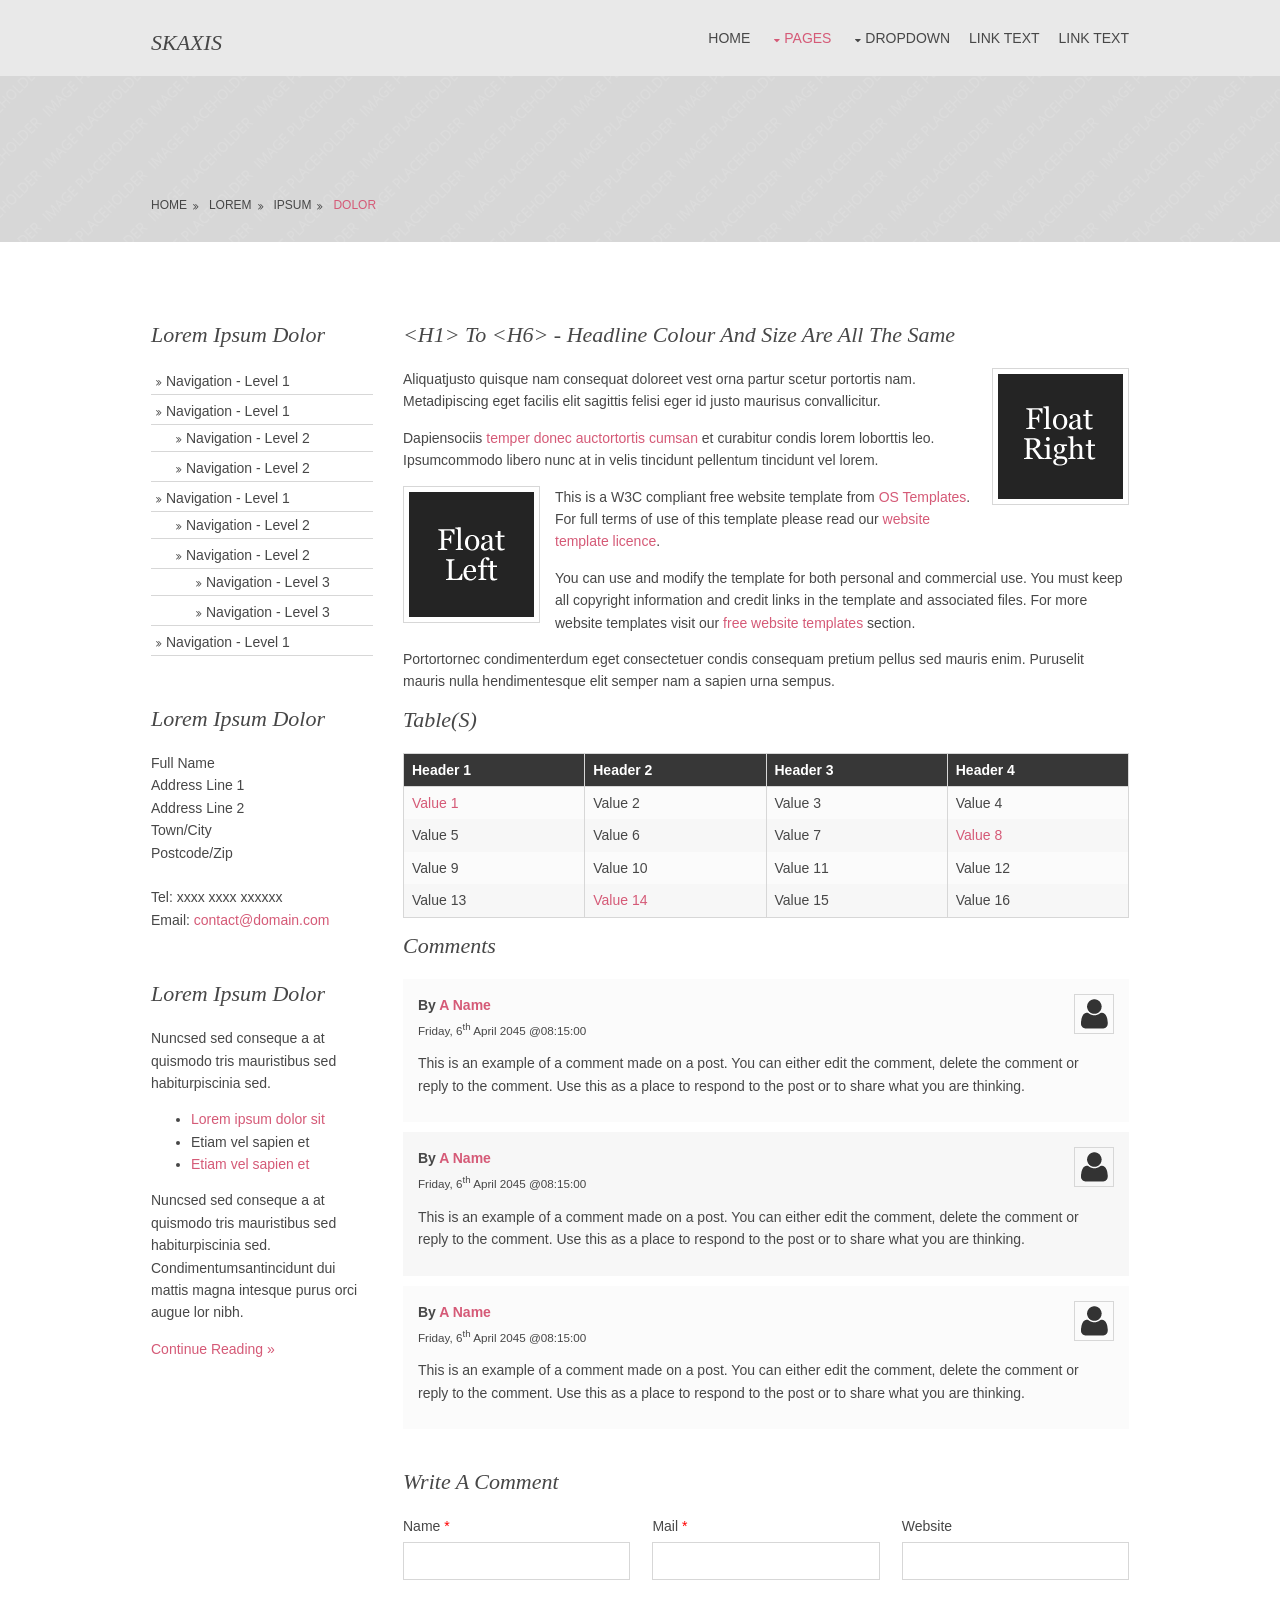
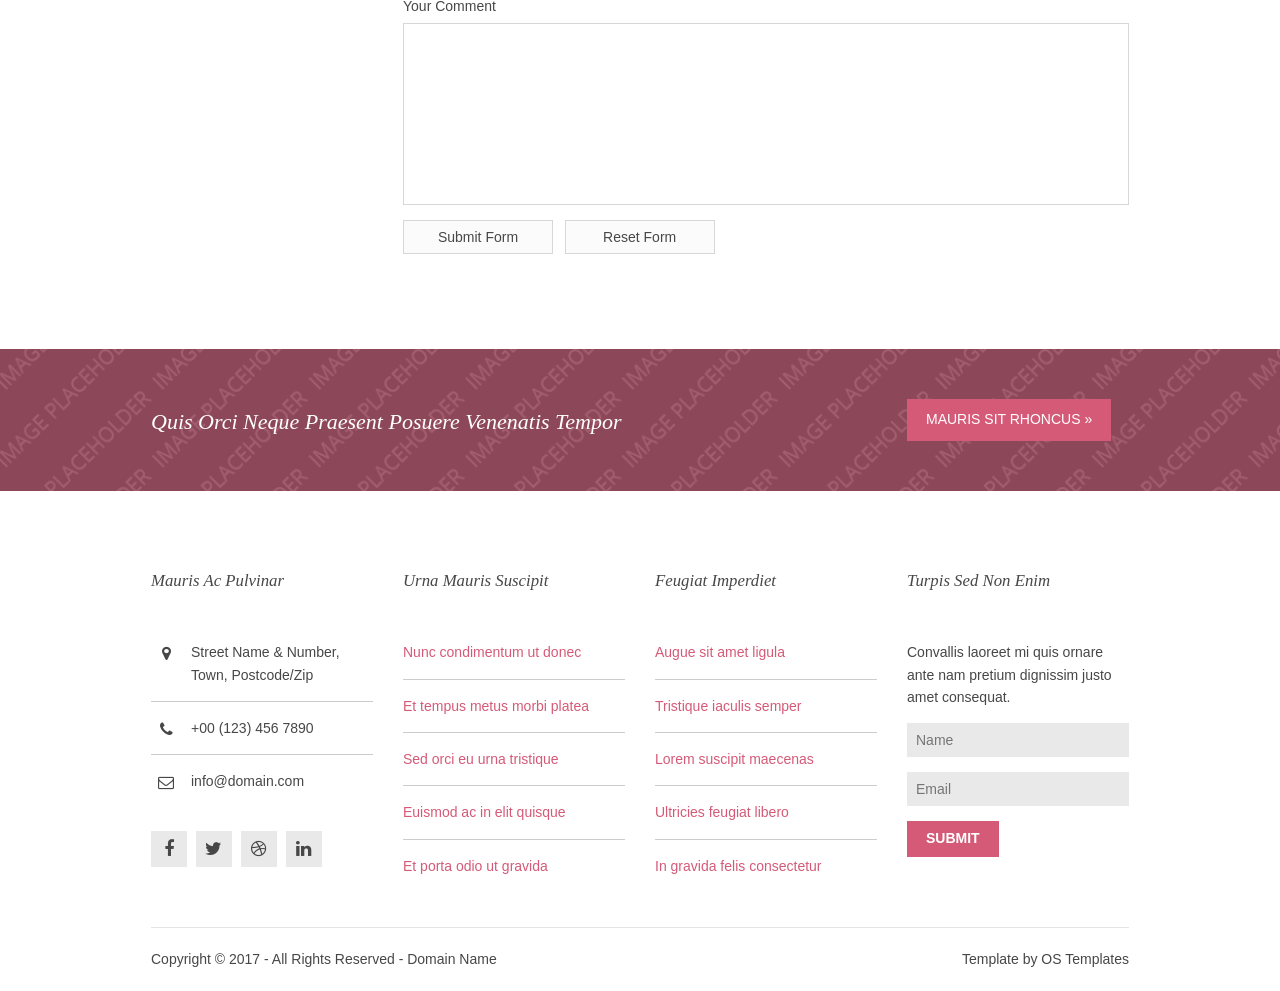
<file: pages/sidebar-left.html>
<!DOCTYPE html>
<!--
Template Name: Skaxis
Author: <a href="http://www.os-templates.com/">OS Templates</a>
Author URI: http://www.os-templates.com/
Licence: Free to use under our free template licence terms
Licence URI: http://www.os-templates.com/template-terms
-->
<html lang="">
<!-- To declare your language - read more here: https://www.w3.org/International/questions/qa-html-language-declarations -->
<head>
<title>Skaxis | Pages | Sidebar Left</title>
<meta charset="utf-8">
<meta name="viewport" content="width=device-width, initial-scale=1.0, maximum-scale=1.0, user-scalable=no">
<link href="../layout/styles/layout.css" rel="stylesheet" type="text/css" media="all">
</head>
<body id="top">
<!-- ################################################################################################ -->
<!-- ################################################################################################ -->
<!-- ################################################################################################ -->
<!-- Top Background Image Wrapper -->
<div class="bgded overlay light" style="background-image:url('../images/demo/backgrounds/01.png');"> 
  <!-- ################################################################################################ -->
  <div class="wrapper row1">
    <header id="header" class="hoc clear"> 
      <!-- ################################################################################################ -->
      <div id="logo" class="fl_left">
        <h1><a href="../index.html">Skaxis</a></h1>
      </div>
      <nav id="mainav" class="fl_right">
        <ul class="clear">
          <li><a href="../index.html">Home</a></li>
          <li class="active"><a class="drop" href="#">Pages</a>
            <ul>
              <li><a href="gallery.html">Gallery</a></li>
              <li><a href="full-width.html">Full Width</a></li>
              <li class="active"><a href="sidebar-left.html">Sidebar Left</a></li>
              <li><a href="sidebar-right.html">Sidebar Right</a></li>
              <li><a href="basic-grid.html">Basic Grid</a></li>
            </ul>
          </li>
          <li><a class="drop" href="#">Dropdown</a>
            <ul>
              <li><a href="#">Level 2</a></li>
              <li><a class="drop" href="#">Level 2 + Drop</a>
                <ul>
                  <li><a href="#">Level 3</a></li>
                  <li><a href="#">Level 3</a></li>
                  <li><a href="#">Level 3</a></li>
                </ul>
              </li>
              <li><a href="#">Level 2</a></li>
            </ul>
          </li>
          <li><a href="#">Link Text</a></li>
          <li><a href="#">Link Text</a></li>
        </ul>
      </nav>
      <!-- ################################################################################################ -->
    </header>
  </div>
  <!-- ################################################################################################ -->
  <!-- ################################################################################################ -->
  <!-- ################################################################################################ -->
  <div id="breadcrumb" class="hoc clear"> 
    <!-- ################################################################################################ -->
    <ul>
      <li><a href="#">Home</a></li>
      <li><a href="#">Lorem</a></li>
      <li><a href="#">Ipsum</a></li>
      <li><a href="#">Dolor</a></li>
    </ul>
    <!-- ################################################################################################ -->
  </div>
  <!-- ################################################################################################ -->
</div>
<!-- End Top Background Image Wrapper -->
<!-- ################################################################################################ -->
<!-- ################################################################################################ -->
<!-- ################################################################################################ -->
<div class="wrapper row3">
  <main class="hoc container clear"> 
    <!-- main body -->
    <!-- ################################################################################################ -->
    <div class="sidebar one_quarter first"> 
      <!-- ################################################################################################ -->
      <h6>Lorem ipsum dolor</h6>
      <nav class="sdb_holder">
        <ul>
          <li><a href="#">Navigation - Level 1</a></li>
          <li><a href="#">Navigation - Level 1</a>
            <ul>
              <li><a href="#">Navigation - Level 2</a></li>
              <li><a href="#">Navigation - Level 2</a></li>
            </ul>
          </li>
          <li><a href="#">Navigation - Level 1</a>
            <ul>
              <li><a href="#">Navigation - Level 2</a></li>
              <li><a href="#">Navigation - Level 2</a>
                <ul>
                  <li><a href="#">Navigation - Level 3</a></li>
                  <li><a href="#">Navigation - Level 3</a></li>
                </ul>
              </li>
            </ul>
          </li>
          <li><a href="#">Navigation - Level 1</a></li>
        </ul>
      </nav>
      <div class="sdb_holder">
        <h6>Lorem ipsum dolor</h6>
        <address>
        Full Name<br>
        Address Line 1<br>
        Address Line 2<br>
        Town/City<br>
        Postcode/Zip<br>
        <br>
        Tel: xxxx xxxx xxxxxx<br>
        Email: <a href="#">contact@domain.com</a>
        </address>
      </div>
      <div class="sdb_holder">
        <article>
          <h6>Lorem ipsum dolor</h6>
          <p>Nuncsed sed conseque a at quismodo tris mauristibus sed habiturpiscinia sed.</p>
          <ul>
            <li><a href="#">Lorem ipsum dolor sit</a></li>
            <li>Etiam vel sapien et</li>
            <li><a href="#">Etiam vel sapien et</a></li>
          </ul>
          <p>Nuncsed sed conseque a at quismodo tris mauristibus sed habiturpiscinia sed. Condimentumsantincidunt dui mattis magna intesque purus orci augue lor nibh.</p>
          <p class="more"><a href="#">Continue Reading &raquo;</a></p>
        </article>
      </div>
      <!-- ################################################################################################ -->
    </div>
    <!-- ################################################################################################ -->
    <!-- ################################################################################################ -->
    <div class="content three_quarter"> 
      <!-- ################################################################################################ -->
      <h1>&lt;h1&gt; to &lt;h6&gt; - Headline Colour and Size Are All The Same</h1>
      <img class="imgr borderedbox inspace-5" src="../images/demo/imgr.gif" alt="">
      <p>Aliquatjusto quisque nam consequat doloreet vest orna partur scetur portortis nam. Metadipiscing eget facilis elit sagittis felisi eger id justo maurisus convallicitur.</p>
      <p>Dapiensociis <a href="#">temper donec auctortortis cumsan</a> et curabitur condis lorem loborttis leo. Ipsumcommodo libero nunc at in velis tincidunt pellentum tincidunt vel lorem.</p>
      <img class="imgl borderedbox inspace-5" src="../images/demo/imgl.gif" alt="">
      <p>This is a W3C compliant free website template from <a href="http://www.os-templates.com/" title="Free Website Templates">OS Templates</a>. For full terms of use of this template please read our <a href="http://www.os-templates.com/template-terms">website template licence</a>.</p>
      <p>You can use and modify the template for both personal and commercial use. You must keep all copyright information and credit links in the template and associated files. For more website templates visit our <a href="http://www.os-templates.com/">free website templates</a> section.</p>
      <p>Portortornec condimenterdum eget consectetuer condis consequam pretium pellus sed mauris enim. Puruselit mauris nulla hendimentesque elit semper nam a sapien urna sempus.</p>
      <h1>Table(s)</h1>
      <div class="scrollable">
        <table>
          <thead>
            <tr>
              <th>Header 1</th>
              <th>Header 2</th>
              <th>Header 3</th>
              <th>Header 4</th>
            </tr>
          </thead>
          <tbody>
            <tr>
              <td><a href="#">Value 1</a></td>
              <td>Value 2</td>
              <td>Value 3</td>
              <td>Value 4</td>
            </tr>
            <tr>
              <td>Value 5</td>
              <td>Value 6</td>
              <td>Value 7</td>
              <td><a href="#">Value 8</a></td>
            </tr>
            <tr>
              <td>Value 9</td>
              <td>Value 10</td>
              <td>Value 11</td>
              <td>Value 12</td>
            </tr>
            <tr>
              <td>Value 13</td>
              <td><a href="#">Value 14</a></td>
              <td>Value 15</td>
              <td>Value 16</td>
            </tr>
          </tbody>
        </table>
      </div>
      <div id="comments">
        <h2>Comments</h2>
        <ul>
          <li>
            <article>
              <header>
                <figure class="avatar"><img src="../images/demo/avatar.png" alt=""></figure>
                <address>
                By <a href="#">A Name</a>
                </address>
                <time datetime="2045-04-06T08:15+00:00">Friday, 6<sup>th</sup> April 2045 @08:15:00</time>
              </header>
              <div class="comcont">
                <p>This is an example of a comment made on a post. You can either edit the comment, delete the comment or reply to the comment. Use this as a place to respond to the post or to share what you are thinking.</p>
              </div>
            </article>
          </li>
          <li>
            <article>
              <header>
                <figure class="avatar"><img src="../images/demo/avatar.png" alt=""></figure>
                <address>
                By <a href="#">A Name</a>
                </address>
                <time datetime="2045-04-06T08:15+00:00">Friday, 6<sup>th</sup> April 2045 @08:15:00</time>
              </header>
              <div class="comcont">
                <p>This is an example of a comment made on a post. You can either edit the comment, delete the comment or reply to the comment. Use this as a place to respond to the post or to share what you are thinking.</p>
              </div>
            </article>
          </li>
          <li>
            <article>
              <header>
                <figure class="avatar"><img src="../images/demo/avatar.png" alt=""></figure>
                <address>
                By <a href="#">A Name</a>
                </address>
                <time datetime="2045-04-06T08:15+00:00">Friday, 6<sup>th</sup> April 2045 @08:15:00</time>
              </header>
              <div class="comcont">
                <p>This is an example of a comment made on a post. You can either edit the comment, delete the comment or reply to the comment. Use this as a place to respond to the post or to share what you are thinking.</p>
              </div>
            </article>
          </li>
        </ul>
        <h2>Write A Comment</h2>
        <form action="#" method="post">
          <div class="one_third first">
            <label for="name">Name <span>*</span></label>
            <input type="text" name="name" id="name" value="" size="22" required>
          </div>
          <div class="one_third">
            <label for="email">Mail <span>*</span></label>
            <input type="email" name="email" id="email" value="" size="22" required>
          </div>
          <div class="one_third">
            <label for="url">Website</label>
            <input type="url" name="url" id="url" value="" size="22">
          </div>
          <div class="block clear">
            <label for="comment">Your Comment</label>
            <textarea name="comment" id="comment" cols="25" rows="10"></textarea>
          </div>
          <div>
            <input type="submit" name="submit" value="Submit Form">
            &nbsp;
            <input type="reset" name="reset" value="Reset Form">
          </div>
        </form>
      </div>
      <!-- ################################################################################################ -->
    </div>
    <!-- ################################################################################################ -->
    <!-- / main body -->
    <div class="clear"></div>
  </main>
</div>
<!-- ################################################################################################ -->
<!-- ################################################################################################ -->
<!-- ################################################################################################ -->
<div class="wrapper bgded overlay coloured" style="background-image:url('../images/demo/backgrounds/02.png');">
  <article class="hoc cta clear"> 
    <!-- ################################################################################################ -->
    <h6 class="three_quarter first">Quis orci neque praesent posuere venenatis tempor</h6>
    <footer class="one_quarter"><a class="btn" href="#">Mauris sit rhoncus &raquo;</a></footer>
    <!-- ################################################################################################ -->
  </article>
</div>
<!-- ################################################################################################ -->
<!-- ################################################################################################ -->
<!-- ################################################################################################ -->
<div class="wrapper row4">
  <footer id="footer" class="hoc clear"> 
    <!-- ################################################################################################ -->
    <div class="one_quarter first">
      <h6 class="heading">Mauris ac pulvinar</h6>
      <ul class="nospace btmspace-30 linklist contact">
        <li><i class="fa fa-map-marker"></i>
          <address>
          Street Name &amp; Number, Town, Postcode/Zip
          </address>
        </li>
        <li><i class="fa fa-phone"></i> +00 (123) 456 7890</li>
        <li><i class="fa fa-envelope-o"></i> info@domain.com</li>
      </ul>
      <ul class="faico clear">
        <li><a class="faicon-facebook" href="#"><i class="fa fa-facebook"></i></a></li>
        <li><a class="faicon-twitter" href="#"><i class="fa fa-twitter"></i></a></li>
        <li><a class="faicon-dribble" href="#"><i class="fa fa-dribbble"></i></a></li>
        <li><a class="faicon-linkedin" href="#"><i class="fa fa-linkedin"></i></a></li>
      </ul>
    </div>
    <div class="one_quarter">
      <h6 class="heading">Urna mauris suscipit</h6>
      <ul class="nospace linklist">
        <li><a href="#">Nunc condimentum ut donec</a></li>
        <li><a href="#">Et tempus metus morbi platea</a></li>
        <li><a href="#">Sed orci eu urna tristique</a></li>
        <li><a href="#">Euismod ac in elit quisque</a></li>
        <li><a href="#">Et porta odio ut gravida</a></li>
      </ul>
    </div>
    <div class="one_quarter">
      <h6 class="heading">Feugiat imperdiet</h6>
      <ul class="nospace linklist">
        <li><a href="#">Augue sit amet ligula</a></li>
        <li><a href="#">Tristique iaculis semper</a></li>
        <li><a href="#">Lorem suscipit maecenas</a></li>
        <li><a href="#">Ultricies feugiat libero</a></li>
        <li><a href="#">In gravida felis consectetur</a></li>
      </ul>
    </div>
    <div class="one_quarter">
      <h6 class="heading">Turpis sed non enim</h6>
      <p class="nospace btmspace-15">Convallis laoreet mi quis ornare ante nam pretium dignissim justo amet consequat.</p>
      <form method="post" action="#">
        <fieldset>
          <legend>Newsletter:</legend>
          <input class="btmspace-15" type="text" value="" placeholder="Name">
          <input class="btmspace-15" type="text" value="" placeholder="Email">
          <button type="submit" value="submit">Submit</button>
        </fieldset>
      </form>
    </div>
    <!-- ################################################################################################ -->
  </footer>
</div>
<!-- ################################################################################################ -->
<!-- ################################################################################################ -->
<!-- ################################################################################################ -->
<div class="wrapper row5">
  <div id="copyright" class="hoc clear"> 
    <!-- ################################################################################################ -->
    <p class="fl_left">Copyright &copy; 2017 - All Rights Reserved - <a href="#">Domain Name</a></p>
    <p class="fl_right">Template by <a target="_blank" href="http://www.os-templates.com/" title="Free Website Templates">OS Templates</a></p>
    <!-- ################################################################################################ -->
  </div>
</div>
<!-- ################################################################################################ -->
<!-- ################################################################################################ -->
<!-- ################################################################################################ -->
<a id="backtotop" href="#top"><i class="fa fa-chevron-up"></i></a>
<!-- JAVASCRIPTS -->
<script src="../layout/scripts/jquery.min.js"></script>
<script src="../layout/scripts/jquery.backtotop.js"></script>
<script src="../layout/scripts/jquery.mobilemenu.js"></script>
</body>
</html>
</file>
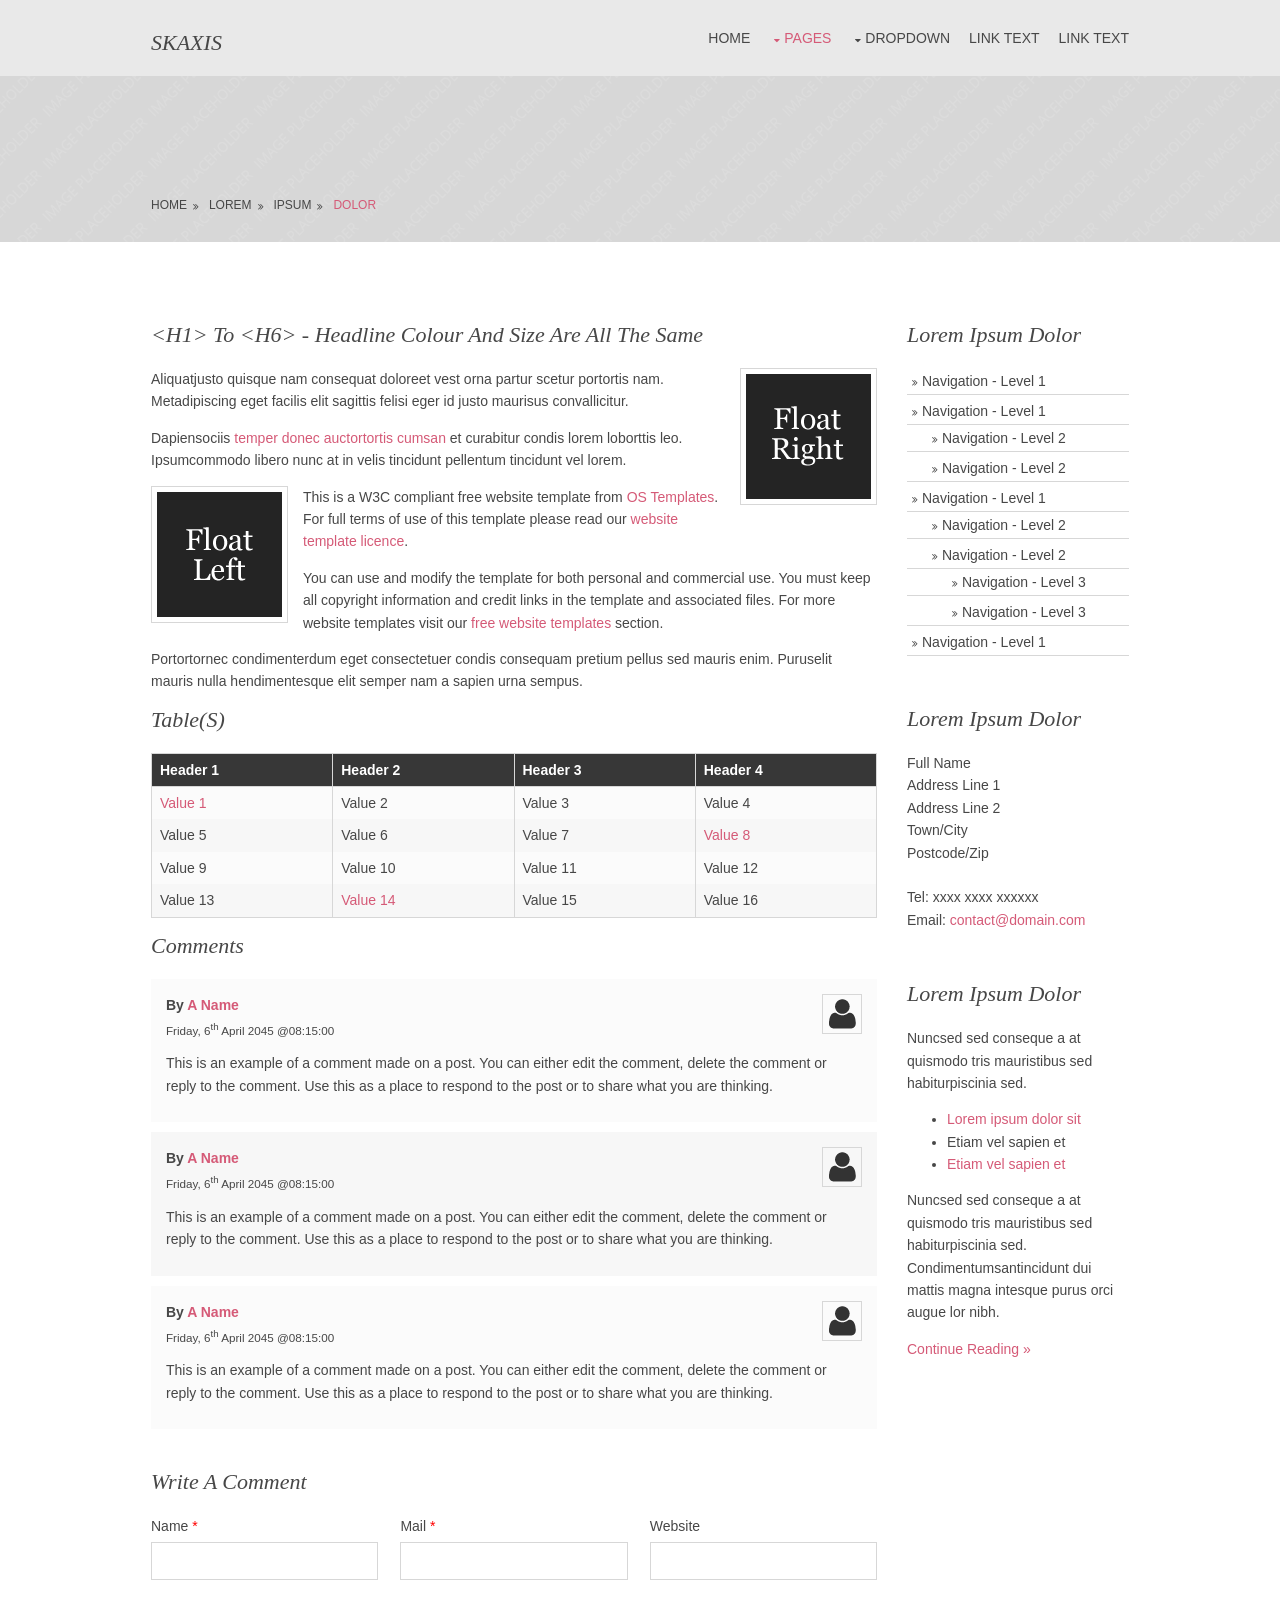
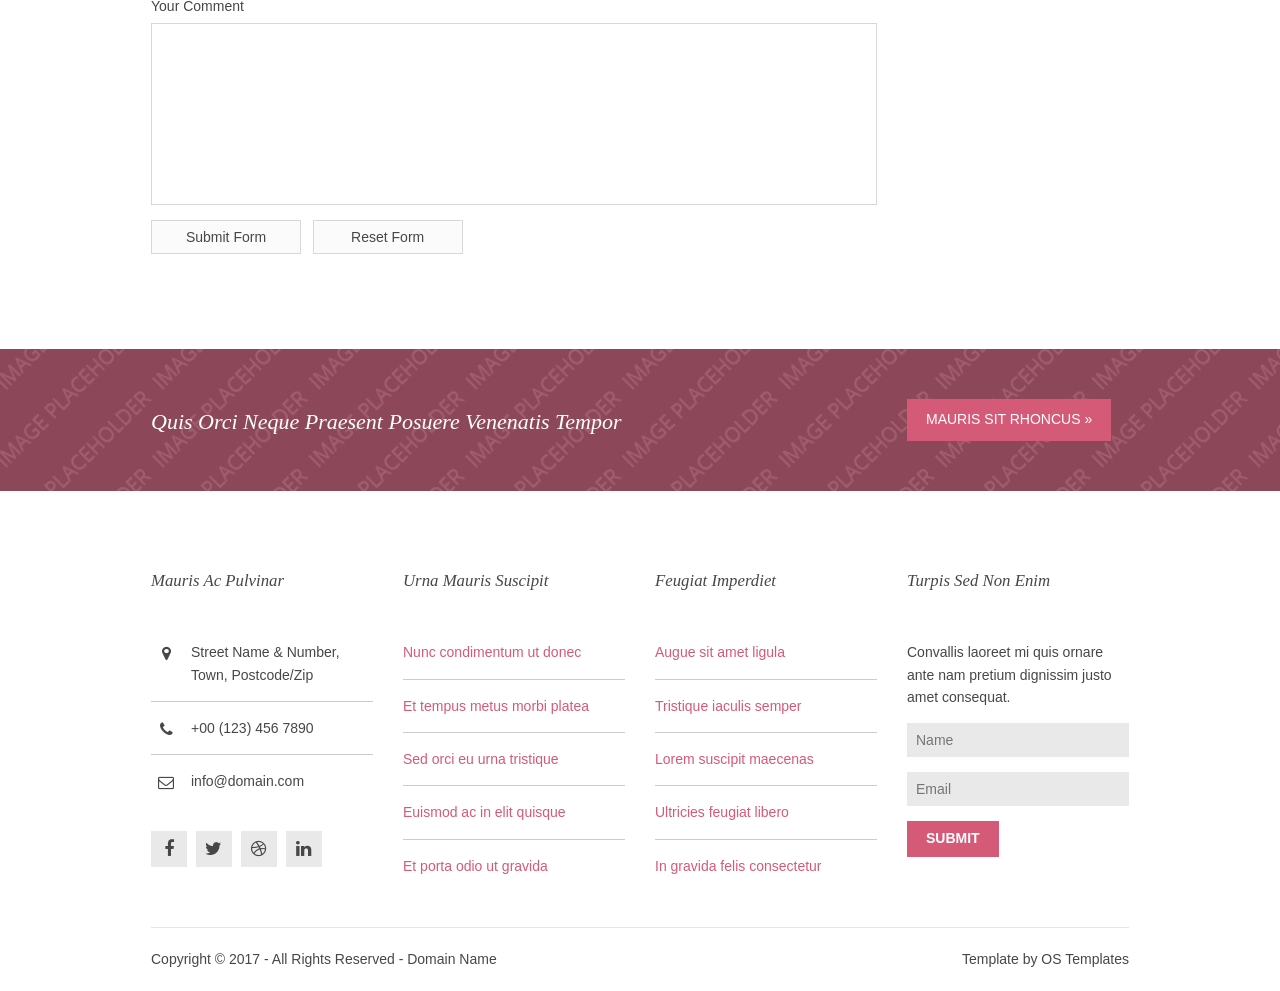
<file: pages/sidebar-right.html>
<!DOCTYPE html>
<!--
Template Name: Skaxis
Author: <a href="http://www.os-templates.com/">OS Templates</a>
Author URI: http://www.os-templates.com/
Licence: Free to use under our free template licence terms
Licence URI: http://www.os-templates.com/template-terms
-->
<html lang="">
<!-- To declare your language - read more here: https://www.w3.org/International/questions/qa-html-language-declarations -->
<head>
<title>Skaxis | Pages | Sidebar Right</title>
<meta charset="utf-8">
<meta name="viewport" content="width=device-width, initial-scale=1.0, maximum-scale=1.0, user-scalable=no">
<link href="../layout/styles/layout.css" rel="stylesheet" type="text/css" media="all">
</head>
<body id="top">
<!-- ################################################################################################ -->
<!-- ################################################################################################ -->
<!-- ################################################################################################ -->
<!-- Top Background Image Wrapper -->
<div class="bgded overlay light" style="background-image:url('../images/demo/backgrounds/01.png');"> 
  <!-- ################################################################################################ -->
  <div class="wrapper row1">
    <header id="header" class="hoc clear"> 
      <!-- ################################################################################################ -->
      <div id="logo" class="fl_left">
        <h1><a href="../index.html">Skaxis</a></h1>
      </div>
      <nav id="mainav" class="fl_right">
        <ul class="clear">
          <li><a href="../index.html">Home</a></li>
          <li class="active"><a class="drop" href="#">Pages</a>
            <ul>
              <li><a href="gallery.html">Gallery</a></li>
              <li><a href="full-width.html">Full Width</a></li>
              <li><a href="sidebar-left.html">Sidebar Left</a></li>
              <li class="active"><a href="sidebar-right.html">Sidebar Right</a></li>
              <li><a href="basic-grid.html">Basic Grid</a></li>
            </ul>
          </li>
          <li><a class="drop" href="#">Dropdown</a>
            <ul>
              <li><a href="#">Level 2</a></li>
              <li><a class="drop" href="#">Level 2 + Drop</a>
                <ul>
                  <li><a href="#">Level 3</a></li>
                  <li><a href="#">Level 3</a></li>
                  <li><a href="#">Level 3</a></li>
                </ul>
              </li>
              <li><a href="#">Level 2</a></li>
            </ul>
          </li>
          <li><a href="#">Link Text</a></li>
          <li><a href="#">Link Text</a></li>
        </ul>
      </nav>
      <!-- ################################################################################################ -->
    </header>
  </div>
  <!-- ################################################################################################ -->
  <!-- ################################################################################################ -->
  <!-- ################################################################################################ -->
  <div id="breadcrumb" class="hoc clear"> 
    <!-- ################################################################################################ -->
    <ul>
      <li><a href="#">Home</a></li>
      <li><a href="#">Lorem</a></li>
      <li><a href="#">Ipsum</a></li>
      <li><a href="#">Dolor</a></li>
    </ul>
    <!-- ################################################################################################ -->
  </div>
  <!-- ################################################################################################ -->
</div>
<!-- End Top Background Image Wrapper -->
<!-- ################################################################################################ -->
<!-- ################################################################################################ -->
<!-- ################################################################################################ -->
<div class="wrapper row3">
  <main class="hoc container clear"> 
    <!-- main body -->
    <!-- ################################################################################################ -->
    <div class="content three_quarter first"> 
      <!-- ################################################################################################ -->
      <h1>&lt;h1&gt; to &lt;h6&gt; - Headline Colour and Size Are All The Same</h1>
      <img class="imgr borderedbox inspace-5" src="../images/demo/imgr.gif" alt="">
      <p>Aliquatjusto quisque nam consequat doloreet vest orna partur scetur portortis nam. Metadipiscing eget facilis elit sagittis felisi eger id justo maurisus convallicitur.</p>
      <p>Dapiensociis <a href="#">temper donec auctortortis cumsan</a> et curabitur condis lorem loborttis leo. Ipsumcommodo libero nunc at in velis tincidunt pellentum tincidunt vel lorem.</p>
      <img class="imgl borderedbox inspace-5" src="../images/demo/imgl.gif" alt="">
      <p>This is a W3C compliant free website template from <a href="http://www.os-templates.com/" title="Free Website Templates">OS Templates</a>. For full terms of use of this template please read our <a href="http://www.os-templates.com/template-terms">website template licence</a>.</p>
      <p>You can use and modify the template for both personal and commercial use. You must keep all copyright information and credit links in the template and associated files. For more website templates visit our <a href="http://www.os-templates.com/">free website templates</a> section.</p>
      <p>Portortornec condimenterdum eget consectetuer condis consequam pretium pellus sed mauris enim. Puruselit mauris nulla hendimentesque elit semper nam a sapien urna sempus.</p>
      <h1>Table(s)</h1>
      <div class="scrollable">
        <table>
          <thead>
            <tr>
              <th>Header 1</th>
              <th>Header 2</th>
              <th>Header 3</th>
              <th>Header 4</th>
            </tr>
          </thead>
          <tbody>
            <tr>
              <td><a href="#">Value 1</a></td>
              <td>Value 2</td>
              <td>Value 3</td>
              <td>Value 4</td>
            </tr>
            <tr>
              <td>Value 5</td>
              <td>Value 6</td>
              <td>Value 7</td>
              <td><a href="#">Value 8</a></td>
            </tr>
            <tr>
              <td>Value 9</td>
              <td>Value 10</td>
              <td>Value 11</td>
              <td>Value 12</td>
            </tr>
            <tr>
              <td>Value 13</td>
              <td><a href="#">Value 14</a></td>
              <td>Value 15</td>
              <td>Value 16</td>
            </tr>
          </tbody>
        </table>
      </div>
      <div id="comments">
        <h2>Comments</h2>
        <ul>
          <li>
            <article>
              <header>
                <figure class="avatar"><img src="../images/demo/avatar.png" alt=""></figure>
                <address>
                By <a href="#">A Name</a>
                </address>
                <time datetime="2045-04-06T08:15+00:00">Friday, 6<sup>th</sup> April 2045 @08:15:00</time>
              </header>
              <div class="comcont">
                <p>This is an example of a comment made on a post. You can either edit the comment, delete the comment or reply to the comment. Use this as a place to respond to the post or to share what you are thinking.</p>
              </div>
            </article>
          </li>
          <li>
            <article>
              <header>
                <figure class="avatar"><img src="../images/demo/avatar.png" alt=""></figure>
                <address>
                By <a href="#">A Name</a>
                </address>
                <time datetime="2045-04-06T08:15+00:00">Friday, 6<sup>th</sup> April 2045 @08:15:00</time>
              </header>
              <div class="comcont">
                <p>This is an example of a comment made on a post. You can either edit the comment, delete the comment or reply to the comment. Use this as a place to respond to the post or to share what you are thinking.</p>
              </div>
            </article>
          </li>
          <li>
            <article>
              <header>
                <figure class="avatar"><img src="../images/demo/avatar.png" alt=""></figure>
                <address>
                By <a href="#">A Name</a>
                </address>
                <time datetime="2045-04-06T08:15+00:00">Friday, 6<sup>th</sup> April 2045 @08:15:00</time>
              </header>
              <div class="comcont">
                <p>This is an example of a comment made on a post. You can either edit the comment, delete the comment or reply to the comment. Use this as a place to respond to the post or to share what you are thinking.</p>
              </div>
            </article>
          </li>
        </ul>
        <h2>Write A Comment</h2>
        <form action="#" method="post">
          <div class="one_third first">
            <label for="name">Name <span>*</span></label>
            <input type="text" name="name" id="name" value="" size="22" required>
          </div>
          <div class="one_third">
            <label for="email">Mail <span>*</span></label>
            <input type="email" name="email" id="email" value="" size="22" required>
          </div>
          <div class="one_third">
            <label for="url">Website</label>
            <input type="url" name="url" id="url" value="" size="22">
          </div>
          <div class="block clear">
            <label for="comment">Your Comment</label>
            <textarea name="comment" id="comment" cols="25" rows="10"></textarea>
          </div>
          <div>
            <input type="submit" name="submit" value="Submit Form">
            &nbsp;
            <input type="reset" name="reset" value="Reset Form">
          </div>
        </form>
      </div>
      <!-- ################################################################################################ -->
    </div>
    <!-- ################################################################################################ -->
    <!-- ################################################################################################ -->
    <div class="sidebar one_quarter"> 
      <!-- ################################################################################################ -->
      <h6>Lorem ipsum dolor</h6>
      <nav class="sdb_holder">
        <ul>
          <li><a href="#">Navigation - Level 1</a></li>
          <li><a href="#">Navigation - Level 1</a>
            <ul>
              <li><a href="#">Navigation - Level 2</a></li>
              <li><a href="#">Navigation - Level 2</a></li>
            </ul>
          </li>
          <li><a href="#">Navigation - Level 1</a>
            <ul>
              <li><a href="#">Navigation - Level 2</a></li>
              <li><a href="#">Navigation - Level 2</a>
                <ul>
                  <li><a href="#">Navigation - Level 3</a></li>
                  <li><a href="#">Navigation - Level 3</a></li>
                </ul>
              </li>
            </ul>
          </li>
          <li><a href="#">Navigation - Level 1</a></li>
        </ul>
      </nav>
      <div class="sdb_holder">
        <h6>Lorem ipsum dolor</h6>
        <address>
        Full Name<br>
        Address Line 1<br>
        Address Line 2<br>
        Town/City<br>
        Postcode/Zip<br>
        <br>
        Tel: xxxx xxxx xxxxxx<br>
        Email: <a href="#">contact@domain.com</a>
        </address>
      </div>
      <div class="sdb_holder">
        <article>
          <h6>Lorem ipsum dolor</h6>
          <p>Nuncsed sed conseque a at quismodo tris mauristibus sed habiturpiscinia sed.</p>
          <ul>
            <li><a href="#">Lorem ipsum dolor sit</a></li>
            <li>Etiam vel sapien et</li>
            <li><a href="#">Etiam vel sapien et</a></li>
          </ul>
          <p>Nuncsed sed conseque a at quismodo tris mauristibus sed habiturpiscinia sed. Condimentumsantincidunt dui mattis magna intesque purus orci augue lor nibh.</p>
          <p class="more"><a href="#">Continue Reading &raquo;</a></p>
        </article>
      </div>
      <!-- ################################################################################################ -->
    </div>
    <!-- ################################################################################################ -->
    <!-- / main body -->
    <div class="clear"></div>
  </main>
</div>
<!-- ################################################################################################ -->
<!-- ################################################################################################ -->
<!-- ################################################################################################ -->
<div class="wrapper bgded overlay coloured" style="background-image:url('../images/demo/backgrounds/02.png');">
  <article class="hoc cta clear"> 
    <!-- ################################################################################################ -->
    <h6 class="three_quarter first">Quis orci neque praesent posuere venenatis tempor</h6>
    <footer class="one_quarter"><a class="btn" href="#">Mauris sit rhoncus &raquo;</a></footer>
    <!-- ################################################################################################ -->
  </article>
</div>
<!-- ################################################################################################ -->
<!-- ################################################################################################ -->
<!-- ################################################################################################ -->
<div class="wrapper row4">
  <footer id="footer" class="hoc clear"> 
    <!-- ################################################################################################ -->
    <div class="one_quarter first">
      <h6 class="heading">Mauris ac pulvinar</h6>
      <ul class="nospace btmspace-30 linklist contact">
        <li><i class="fa fa-map-marker"></i>
          <address>
          Street Name &amp; Number, Town, Postcode/Zip
          </address>
        </li>
        <li><i class="fa fa-phone"></i> +00 (123) 456 7890</li>
        <li><i class="fa fa-envelope-o"></i> info@domain.com</li>
      </ul>
      <ul class="faico clear">
        <li><a class="faicon-facebook" href="#"><i class="fa fa-facebook"></i></a></li>
        <li><a class="faicon-twitter" href="#"><i class="fa fa-twitter"></i></a></li>
        <li><a class="faicon-dribble" href="#"><i class="fa fa-dribbble"></i></a></li>
        <li><a class="faicon-linkedin" href="#"><i class="fa fa-linkedin"></i></a></li>
      </ul>
    </div>
    <div class="one_quarter">
      <h6 class="heading">Urna mauris suscipit</h6>
      <ul class="nospace linklist">
        <li><a href="#">Nunc condimentum ut donec</a></li>
        <li><a href="#">Et tempus metus morbi platea</a></li>
        <li><a href="#">Sed orci eu urna tristique</a></li>
        <li><a href="#">Euismod ac in elit quisque</a></li>
        <li><a href="#">Et porta odio ut gravida</a></li>
      </ul>
    </div>
    <div class="one_quarter">
      <h6 class="heading">Feugiat imperdiet</h6>
      <ul class="nospace linklist">
        <li><a href="#">Augue sit amet ligula</a></li>
        <li><a href="#">Tristique iaculis semper</a></li>
        <li><a href="#">Lorem suscipit maecenas</a></li>
        <li><a href="#">Ultricies feugiat libero</a></li>
        <li><a href="#">In gravida felis consectetur</a></li>
      </ul>
    </div>
    <div class="one_quarter">
      <h6 class="heading">Turpis sed non enim</h6>
      <p class="nospace btmspace-15">Convallis laoreet mi quis ornare ante nam pretium dignissim justo amet consequat.</p>
      <form method="post" action="#">
        <fieldset>
          <legend>Newsletter:</legend>
          <input class="btmspace-15" type="text" value="" placeholder="Name">
          <input class="btmspace-15" type="text" value="" placeholder="Email">
          <button type="submit" value="submit">Submit</button>
        </fieldset>
      </form>
    </div>
    <!-- ################################################################################################ -->
  </footer>
</div>
<!-- ################################################################################################ -->
<!-- ################################################################################################ -->
<!-- ################################################################################################ -->
<div class="wrapper row5">
  <div id="copyright" class="hoc clear"> 
    <!-- ################################################################################################ -->
    <p class="fl_left">Copyright &copy; 2017 - All Rights Reserved - <a href="#">Domain Name</a></p>
    <p class="fl_right">Template by <a target="_blank" href="http://www.os-templates.com/" title="Free Website Templates">OS Templates</a></p>
    <!-- ################################################################################################ -->
  </div>
</div>
<!-- ################################################################################################ -->
<!-- ################################################################################################ -->
<!-- ################################################################################################ -->
<a id="backtotop" href="#top"><i class="fa fa-chevron-up"></i></a>
<!-- JAVASCRIPTS -->
<script src="../layout/scripts/jquery.min.js"></script>
<script src="../layout/scripts/jquery.backtotop.js"></script>
<script src="../layout/scripts/jquery.mobilemenu.js"></script>
</body>
</html>
</file>
<file: layout/styles/layout.css>
@charset "utf-8";
/*
Template Name: Skaxis
Author: <a href="http://www.os-templates.com/">OS Templates</a>
Author URI: http://www.os-templates.com/
Licence: Free to use under our free template licence terms
Licence URI: http://www.os-templates.com/template-terms
File: Layout CSS
*/

@import url("font-awesome.min.css");
@import url("custom.flexslider.css");
@import url("framework.css");

/* Rows
--------------------------------------------------------------------------------------------------------------- */
.row1, .row1 a{}
.row2, .row2 a{}
.row3, .row3 a{}
.row4, .row4 a{}
.row5, .row5 a{}


/* Header
--------------------------------------------------------------------------------------------------------------- */
#header{}

#header #logo{margin:30px 0 0 0;}
#header #logo h1{margin:0; padding:0; font-size:22px; text-transform:uppercase;}


/* Page Intro
--------------------------------------------------------------------------------------------------------------- */
#pageintro{padding:150px 0 300px;}

#pageintro li article{display:block; max-width:75%; margin:0 auto; text-align:center;}
#pageintro li article *{margin:0;}
#pageintro li p:first-of-type{margin-bottom:10px; font-style:italic;}
#pageintro li .heading{margin-bottom:30px; font-size:3rem; word-wrap:break-word;}
#pageintro li p:nth-of-type(2){line-height:1.5rem;}
#pageintro li footer{margin-top:40px;}

#pageintro footer form{display:block; position:relative; max-width:50%; margin:0 auto; overflow:hidden;}
#pageintro footer input, #pageintro footer button{display:block; height:44px; border:none;}
#pageintro footer input{width:100%; padding:5px 40px 5px 15px;}
#pageintro footer button{position:absolute; top:1px; right:1px; width:42px; height:42px; font-size:16px; cursor:pointer;}
#pageintro footer button em{display:none;}


/* Content Area
--------------------------------------------------------------------------------------------------------------- */
.container{padding:80px 0;}

/* Content */
.container .content{}

.sectiontitle{display:block; margin-bottom:80px;}
.sectiontitle *{margin:0;}

#introblocks{position:relative; z-index:1; margin:-120px 0 50px; padding:30px; border-radius:10px;}
#introblocks > ul > li{text-align:center;}/* Used when elements stack */
#introblocks > ul > li img{width:100%;}/* Force image width to fit the full width - remove if you don't like the function */

.overview{}
.overview > li{margin-bottom:50px;}
.overview > li:nth-last-child(-n+3){margin-bottom:0;}/* Removes bottom margin from the last three items - margin is restored in the media queries when items stack */
.overview > li:nth-child(3n+1){margin-left:0; clear:left;}/* Removes the need to add class="first" */
.overview > li article{max-width:320px;}
.overview > li article img{margin-bottom:30px;}
.overview > li article .heading{margin:0; font-size:1.2rem;}

.meta li{display:inline-block; font-size:.8rem;}
.meta li::after{margin-left:5px; content:"|";}
.meta li:last-child::after{margin:0; content:"";}

/* Comments */
#comments ul{margin:0 0 40px 0; padding:0; list-style:none;}
#comments li{margin:0 0 10px 0; padding:15px;}
#comments .avatar{float:right; margin:0 0 10px 10px; padding:3px; border:1px solid;}
#comments address{font-weight:bold;}
#comments time{font-size:smaller;}
#comments .comcont{display:block; margin:0; padding:0;}
#comments .comcont p{margin:10px 5px 10px 0; padding:0;}

#comments form{display:block; width:100%;}
#comments input, #comments textarea{width:100%; padding:10px; border:1px solid;}
#comments textarea{overflow:auto;}
#comments div{margin-bottom:15px;}
#comments input[type="submit"], #comments input[type="reset"]{display:inline-block; width:auto; min-width:150px; margin:0; padding:8px 5px; cursor:pointer;}

/* Sidebar */
.container .sidebar{}

.sidebar .sdb_holder{margin-bottom:50px;}
.sidebar .sdb_holder:last-child{margin-bottom:0;}


/* Click to Action
--------------------------------------------------------------------------------------------------------------- */
.cta{padding:50px 0;}
.cta > :first-child{margin-top:10px;}
.cta > :last-child{margin-bottom:0;}/* Used when elements stack in smaller viewports */


/* Footer
--------------------------------------------------------------------------------------------------------------- */
#footer{padding:80px 0 50px;}

#footer .heading{margin-bottom:50px; font-size:1.2rem;}

#footer .linklist li{display:block; margin-bottom:15px; padding:0 0 15px 0; border-bottom:1px solid;}
#footer .linklist li:last-child{margin:0; padding:0; border:none;}
#footer .linklist li::before, #footer .linklist li::after{display:table; content:"";}
#footer .linklist li, #footer .linklist li::after{clear:both;}

#footer .contact{}
#footer .contact.linklist li, #footer .contact.linklist li:last-child{position:relative; padding-left:40px;}
#footer .contact li *{margin:0; padding:0; line-height:1.6;}
#footer .contact li i{display:block; position:absolute; top:0; left:0; width:30px; font-size:16px; text-align:center;}

#footer input, #footer button{border:1px solid;}
#footer input{display:block; width:100%; padding:8px;}
#footer button{padding:8px 18px 10px; text-transform:uppercase; font-weight:700; cursor:pointer;}


/* Copyright
--------------------------------------------------------------------------------------------------------------- */
#copyright{padding:20px 0; border-top:1px solid;}
#copyright *{margin:0; padding:0;}


/* Transition Fade
This gives a smooth transition to "ALL" elements used in the layout - other than the navigation form used in mobile devices
If you don't want it to fade all elements, you have to list the ones you want to be faded individually
Delete it completely to stop fading
--------------------------------------------------------------------------------------------------------------- */
*, *::before, *::after{transition:all .3s ease-in-out;}
#mainav form *{transition:none !important;}


/* ------------------------------------------------------------------------------------------------------------ */
/* ------------------------------------------------------------------------------------------------------------ */
/* ------------------------------------------------------------------------------------------------------------ */
/* ------------------------------------------------------------------------------------------------------------ */
/* ------------------------------------------------------------------------------------------------------------ */


/* Navigation
--------------------------------------------------------------------------------------------------------------- */
nav ul, nav ol{margin:0; padding:0; list-style:none;}

#mainav, #breadcrumb, .sidebar nav{line-height:normal;}
#mainav .drop::after, #mainav li li .drop::after, #breadcrumb li a::after, .sidebar nav a::after{position:absolute; font-family:"FontAwesome"; font-size:10px; line-height:10px;}

/* Top Navigation */
#mainav{}
#mainav ul{text-transform:uppercase;}
#mainav ul ul{z-index:9999; position:absolute; width:180px; text-transform:none;}
#mainav ul ul ul{left:180px; top:0;}
#mainav li{display:inline-block; position:relative; margin:0 15px 0 0; padding:0;}
#mainav li:last-child{margin-right:0;}
#mainav li li{width:100%; margin:0;}
#mainav li a{display:block; padding:30px 0;}
#mainav li li a{border:solid; border-width:0 0 1px 0;}
#mainav .drop{padding-left:15px;}
#mainav li li a, #mainav li li .drop{display:block; margin:0; padding:10px 15px;}
#mainav .drop::after, #mainav li li .drop::after{content:"\f0d7";}
#mainav .drop::after{top:35px; left:5px;}
#mainav li li .drop::after{top:15px; left:5px;}
#mainav ul ul{visibility:hidden; opacity:0;}
#mainav ul li:hover > ul{visibility:visible; opacity:1;}

#mainav form{display:none; margin:0; padding:0;}
#mainav form select, #mainav form select option{display:block; cursor:pointer; outline:none;}
#mainav form select{width:100%; padding:5px; border:1px solid;}
#mainav form select option{margin:5px; padding:0; border:none;}

/* Breadcrumb */
#breadcrumb{padding:120px 0 30px;}
#breadcrumb ul{margin:0; padding:0; list-style:none; text-transform:uppercase;}
#breadcrumb li{display:inline-block; margin:0 6px 0 0; padding:0;}
#breadcrumb li a{display:block; position:relative; margin:0; padding:0 12px 0 0; font-size:12px;}
#breadcrumb li a::after{top:3px; right:0; content:"\f101";}
#breadcrumb li:last-child a{margin:0; padding:0;}
#breadcrumb li:last-child a::after{display:none;}
#breadcrumb .heading{margin:0; font-size:1.6rem;}

/* Sidebar Navigation */
.sidebar nav{display:block; width:100%;}
.sidebar nav li{margin:0 0 3px 0; padding:0;}
.sidebar nav a{display:block; position:relative; margin:0; padding:5px 10px 5px 15px; text-decoration:none; border:solid; border-width:0 0 1px 0;}
.sidebar nav a::after{top:9px; left:5px; content:"\f101";}
.sidebar nav ul ul a{padding-left:35px;}
.sidebar nav ul ul a::after{left:25px;}
.sidebar nav ul ul ul a{padding-left:55px;}
.sidebar nav ul ul ul a::after{left:45px;}

/* Pagination */
.pagination{display:block; width:100%; text-align:center; clear:both;}
.pagination li{display:inline-block; margin:0 2px 0 0;}
.pagination li:last-child{margin-right:0;}
.pagination a, .pagination strong{display:block; padding:8px 11px; border:1px solid; background-clip:padding-box; font-weight:normal;}

/* Back to Top */
#backtotop{z-index:999; display:inline-block; position:fixed; visibility:hidden; bottom:20px; right:20px; width:36px; height:36px; line-height:36px; font-size:16px; text-align:center; opacity:.2;}
#backtotop i{display:block; width:100%; height:100%; line-height:inherit;}
#backtotop.visible{visibility:visible; opacity:.5;}
#backtotop:hover{opacity:1;}


/* Tables
--------------------------------------------------------------------------------------------------------------- */
table, th, td{border:1px solid; border-collapse:collapse; vertical-align:top;}
table, th{table-layout:auto;}
table{width:100%; margin-bottom:15px;}
th, td{padding:5px 8px;}
td{border-width:0 1px;}


/* Gallery
--------------------------------------------------------------------------------------------------------------- */
#gallery{display:block; width:100%; margin-bottom:50px;}
#gallery figure figcaption{display:block; width:100%; clear:both;}
#gallery li{margin-bottom:30px;}


/* Font Awesome Social Icons
--------------------------------------------------------------------------------------------------------------- */
.faico{margin:0; padding:0; list-style:none;}
.faico li{display:inline-block; margin:8px 5px 0 0; padding:0; line-height:normal;}
.faico li:last-child{margin-right:0;}
.faico a{display:inline-block; width:36px; height:36px; line-height:36px; font-size:18px; text-align:center;}

.faico a{color:#474747; background-color:#E9E9E9;}
.faico a:hover{color:#FFFFFF; background-color:#D55A77;}

.faicon-dribble:hover{background-color:#EA4C89;}
.faicon-facebook:hover{background-color:#3B5998;}
.faicon-google-plus:hover{background-color:#DB4A39;}
.faicon-linkedin:hover{background-color:#0E76A8;}
.faicon-twitter:hover{background-color:#00ACEE;}
.faicon-vk:hover{background-color:#4E658E;}


/* ------------------------------------------------------------------------------------------------------------ */
/* ------------------------------------------------------------------------------------------------------------ */
/* ------------------------------------------------------------------------------------------------------------ */
/* ------------------------------------------------------------------------------------------------------------ */
/* ------------------------------------------------------------------------------------------------------------ */


/* Colours
--------------------------------------------------------------------------------------------------------------- */
body{color:#474747; background-color:#FFFFFF;}
a{color:#D55A77;}
a:active, a:focus{background:transparent;}/* IE10 + 11 Bugfix - prevents grey background */
hr, .borderedbox{border-color:#D7D7D7;}
label span{color:#FF0000; background-color:inherit;}
input:focus, textarea:focus, *:required:focus{border-color:#D55A77;}

.overlay{color:#FFFFFF; background-color:inherit;}
.overlay::after{color:inherit; background-color:rgba(0,0,0,.55);}
.overlay.light{color:#474747;}
.overlay.light::after{background-color:rgba(233,233,233,.9);/* #E9E9E9 */}
.overlay.coloured::after{background-color:rgba(213,90,119,.55);/* #D55A77 */}

.btn, .btn.inverse:hover{color:#FFFFFF; background-color:#D55A77; border-color:#D55A77;}
.btn:hover, .btn.inverse{color:inherit; background-color:transparent; border-color:inherit;}


/* Rows */
.row1{color:#474747; background-color:#E9E9E9;}
.row2, .row2 a{}
.row3{color:#474747; background-color:#FFFFFF;}
.row4{color:#474747; background-color:#FFFFFF;}
.row5, .row5 a{color:#474747; background-color:#FFFFFF;}


/* Top Bar */
#topbar, #topbar ul li{border-color:rgba(255,255,255,.2);}
#topbar > div:last-of-type li:first-child a{color:#D55A77;}


/* Header */
#header #logo a{color:inherit;}


/* Page Intro */
#pageintro footer input, #pageintro footer button{color:#000000; background-color:#FFFFFF;}
#pageintro footer button{color:#FFFFFF; background-color:#D55A77;}

.flex-direction-nav a{color:rgba(255,255,255,1);}
.flex-control-paging li a{background-color:rgba(255,255,255,1); border-color:rgba(255,255,255,0);}
.flex-control-paging li a.flex-active{background-color:rgba(255,255,255,0); border-color:rgba(255,255,255,1);}


/* Content Area */
#introblocks{background-color:#E9E9E9;}


/* Footer */
#footer .heading{}
#footer hr, #footer .borderedbox, #footer .linklist li{border-color:rgba(0,0,0,.2);}

#footer input, #footer button{border-color:transparent;}
#footer input{color:#474747; background-color:#E9E9E9;}
#footer input:focus{border-color:#D55A77;}
#footer button{color:#FFFFFF; background-color:#D55A77;}


/* Copyright */
#copyright{border-color:rgba(0,0,0,.1);}


/* Navigation */
#mainav li a{color:inherit;}
#mainav .active a, #mainav a:hover, #mainav li:hover > a{color:#D55A77; background-color:inherit;}
#mainav li li a, #mainav .active li a{color:#474747; background-color:rgba(233,233,233,.8);/* #E9E9E9 */ border-color:rgba(255,255,255,.4);}
#mainav li li:hover > a, #mainav .active .active > a{color:#FFFFFF; background-color:#D55A77;}
#mainav form select{color:#FFFFFF; background-color:#000000;}

#breadcrumb a{color:inherit; background-color:inherit;}
#breadcrumb li:last-child a{color:#D55A77;}

.container .sidebar nav a{color:inherit; border-color:#D7D7D7;}
.container .sidebar nav a:hover{color:#D55A77;}

.pagination a, .pagination strong{border-color:#D7D7D7;}
.pagination .current *{color:#FFFFFF; background-color:#D55A77;}

#backtotop{color:#FFFFFF; background-color:#D55A77;}


/* Tables + Comments */
table, th, td, #comments .avatar, #comments input, #comments textarea{border-color:#D7D7D7;}
#comments input:focus, #comments textarea:focus, #comments *:required:focus{border-color:#D55A77;}
th{color:#FFFFFF; background-color:#373737;}
tr, #comments li, #comments input[type="submit"], #comments input[type="reset"]{color:inherit; background-color:#FBFBFB;}
tr:nth-child(even), #comments li:nth-child(even){color:inherit; background-color:#F7F7F7;}
table a, #comments a{background-color:inherit;}


/* ------------------------------------------------------------------------------------------------------------ */
/* ------------------------------------------------------------------------------------------------------------ */
/* ------------------------------------------------------------------------------------------------------------ */
/* ------------------------------------------------------------------------------------------------------------ */
/* ------------------------------------------------------------------------------------------------------------ */


/* Media Queries
--------------------------------------------------------------------------------------------------------------- */
@-ms-viewport{width:device-width;}


/* Max Wrapper Width - Laptop, Desktop etc.
--------------------------------------------------------------------------------------------------------------- */
@media screen and (min-width:978px){
	.hoc{max-width:978px;}
}


/* Mobile Devices
--------------------------------------------------------------------------------------------------------------- */
@media screen and (max-width:900px){
	.hoc{max-width:90%;}

	#header{padding:30px 0;}
	#header #logo{margin-top:3px;}

	#mainav{}
	#mainav ul{display:none;}
	#mainav form{display:block;}

	#breadcrumb{}

	.container{}
	#comments input[type="reset"]{margin-top:10px;}
	.pagination li{display:inline-block; margin:0 5px 5px 0;}

	#footer{}

	#copyright{}
	#copyright p:first-of-type{margin-bottom:10px;}
}


@media screen and (max-width:750px){
	.flex-direction-nav .flex-prev, .flex-direction-nav .flex-next{display:none;}
	.flex-control-nav{display:block;}

	.imgl, .imgr{display:inline-block; float:none; margin:0 0 10px 0;}
	.fl_left, .fl_right{display:block; float:none;}
	.group .group > *:last-child, .clear .clear > *:last-child, .clear .group > *:last-child, .group .clear > *:last-child{margin-bottom:0;}/* Experimental - Needs more testing in different situations, stops double margin when stacking */
	.one_half, .one_third, .two_third, .one_quarter, .two_quarter, .three_quarter{display:block; float:none; width:auto; margin:0 0 30px 0; padding:0;}

	#header{text-align:center;}
	#header #logo{margin:0 0 15px 0;}

	#introblocks > ul > li:last-child{margin-bottom:0;}

	.overview > li:nth-last-child(-n+3){margin-bottom:50px;}

	.cta > :first-child{margin-top:0;}
}


@media screen and (max-width:450px){
	#pageintro li footer form{max-width:none; width:100%;}
}


/* Other
--------------------------------------------------------------------------------------------------------------- */
@media screen and (max-width:650px){
	.scrollable{display:block; width:100%; margin:0 0 30px 0; padding:0 0 15px 0; overflow:auto; overflow-x:scroll;}
	.scrollable table{margin:0; padding:0; white-space:nowrap;}

	.inline li{display:block; margin-bottom:10px;}
	.pushright li{margin-right:0;}

	.font-x2{font-size:1.4rem;}
	.font-x3{font-size:1.6rem;}

	#pageintro li article{max-width:none; width:100%;}
	#pageintro li .heading{font-size:1.6rem;}
}
</file>
